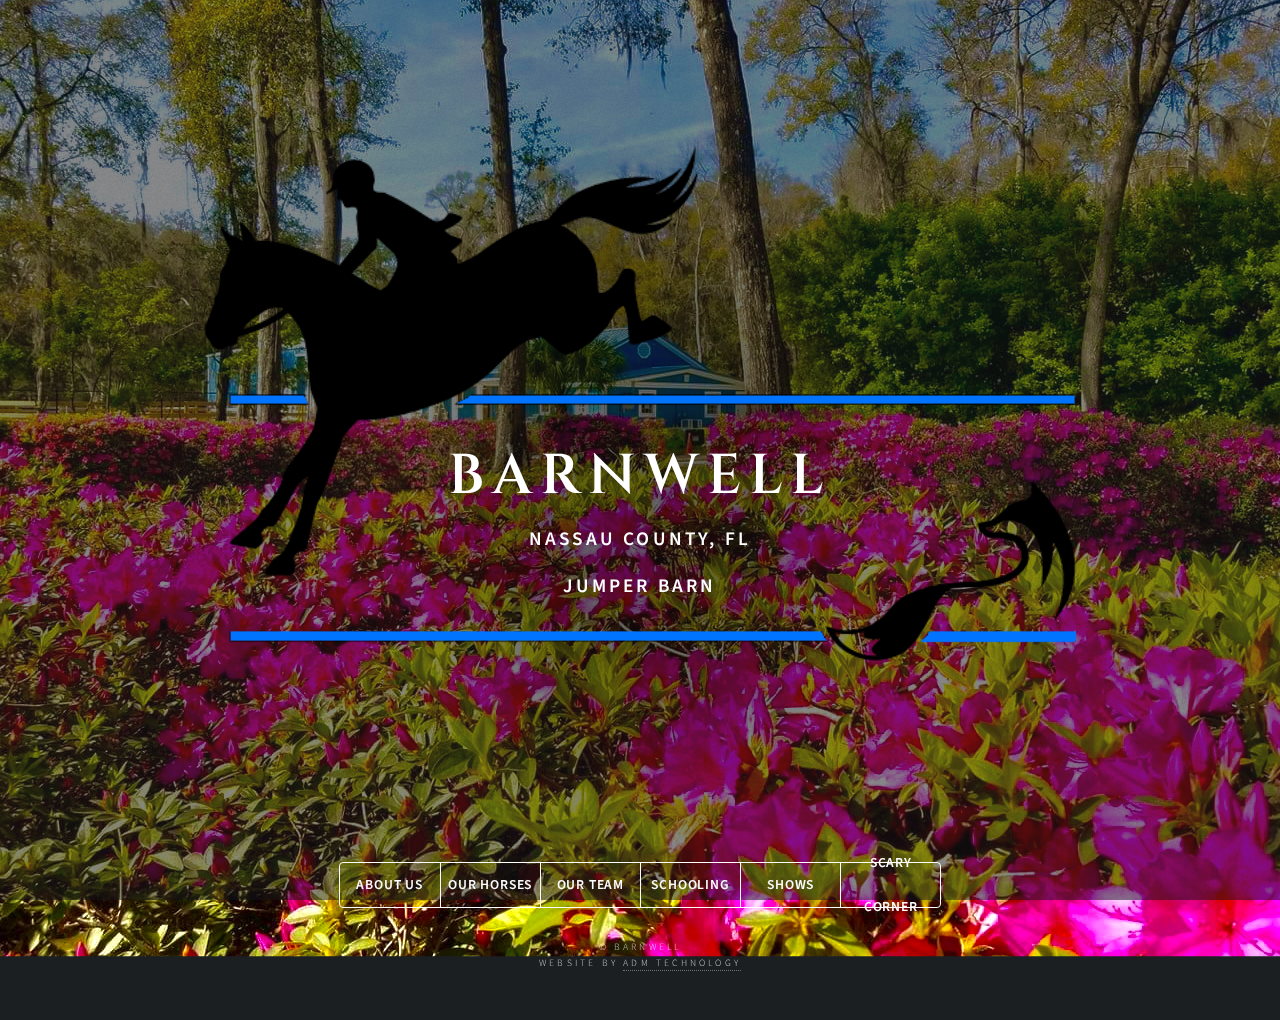
<file: index.html>
<!DOCTYPE HTML>
<html>
	<head>
		<title>Barnwell</title>
		<meta charset="utf-8" />
		<meta name="viewport" content="width=device-width, initial-scale=1.0, maximum-scale=1.0, user-scalable=no" />
		<link rel="stylesheet" href="assets/css/main.css" />
		<noscript><link rel="stylesheet" href="assets/css/noscript.css" /></noscript>
		<style>
			@import url('https://fonts.bunny.net/css2?family=Cinzel:wght@400..900&display=swap');
			
			/* Styling for barnwell images to stretch across full screen */
			#header .content img[src*="barnwell-top"],
			#header .content img[src*="barnwell-bottom"] {
				width: 100vw;
				max-width: 100vw;
				position: relative;
				left: 50%;
				right: 50%;
				margin-left: -50vw;
				margin-right: -50vw;
				display: block;
			}
			
			/* Remove extra spacing at the top */
			#header {
				padding: 1rem 0 0 0 !important;
			}
			
			/* Desktop spacing (default) */
			#header .content img[src*="barnwell-top"] {
				margin-bottom: -325px;
				margin-top: -50px;
			}
			
			#header .content img[src*="barnwell-bottom"] {
				margin-top: -550px;
			}
			
			/* Add Cinzel font styling for Barnwell heading */
			#header .content .inner h1 {
				font-family: 'Cinzel', serif;
				font-weight: 600;
				font-size: 3.5rem;
			}
			
			#header .content .inner p {
				font-size: 1.2rem;
			}
			
			/* Navigation styling */
			#header nav ul,
			#header nav ul li,
			#header nav ul li a,
			#header nav ul li a span {
				margin: 0 !important;
				padding: 0 !important;
				text-indent: 0 !important;
				text-align: center !important;
				letter-spacing: 0.05rem !important;
			}
			
			#header nav ul {
				display: flex !important;
				justify-content: center !important;
				align-items: stretch !important;
				width: 100% !important;
				padding: 0 !important;
				border: solid 1px #ffffff !important;
				border-radius: 4px !important;
			}
			
			#header nav ul li {
				flex: 1 !important;
				margin: 0 !important;
				min-width: 100px !important;
				max-width: 130px !important;
				border-left: solid 1px #ffffff !important;
				display: flex !important;
				align-items: stretch !important;
			}
			
			#header nav ul li:first-child {
				border-left: 0 !important;
			}
			
			#header nav ul li a {
				width: 100% !important;
				display: flex !important;
				justify-content: center !important;
				align-items: center !important;
				height: 2.75rem !important;
				font-size: 0.85rem !important;
				position: relative !important;
				min-width: 0 !important;
			}
			
			#header nav ul li a span {
				display: block !important;
				width: 100% !important;
			}
			
			/* Article styling */
			#main article {
				opacity: 0;
				display: none;
			}

			#main article.active {
				opacity: 1;
				display: block;
			}
			
			/* Responsive adjustments */
			@media screen and (max-width: 736px) {
				#header nav ul li {
					min-width: 80px;
					margin: 0 !important;
				}
				
				#header nav ul li a {
					font-size: 0.8rem !important;
				}
			}
			
			@media screen and (max-width: 480px) {
				#header nav ul {
					flex-direction: column !important;
					flex-wrap: nowrap !important;
				}
				
				#header nav ul li {
					width: 100% !important;
					min-width: 0 !important;
					max-width: none !important;
					border-bottom: solid 1px #ffffff !important;
				}
				
				#header nav ul li:last-child {
					border-bottom: none !important;
				}
				
				#header nav ul li a {
					font-size: 0.75rem !important;
					height: 2.75rem !important;
				}
			}
			
			/* Responsive spacing adjustments */
			@media screen and (min-width: 768px) and (max-width: 1024px) {
				#header {
					padding: 0.75rem 0 0 0 !important;
				}
				#header .content img[src*="barnwell-top"] {
					margin-bottom: -210px !important;
					margin-top: -30px !important;
				}
				#header .content img[src*="barnwell-bottom"] {
					margin-top: -400px !important;
				}
				#header .content .inner h1 {
					font-size: 2.8rem !important;
				}
				#header .content .inner p {
					font-size: 1.1rem !important;
				}
			}
			
			@media screen and (min-width: 481px) and (max-width: 767px) {
				#header {
					padding: 0.5rem 0 0 0 !important;
				}
				#header .content img[src*="barnwell-top"] {
					margin-bottom: -160px !important;
					margin-top: -20px !important;
				}
				#header .content img[src*="barnwell-bottom"] {
					margin-top: -300px !important;
				}
				#header .content .inner {
					padding-top: 0.2rem !important;
					padding-bottom: 0.2rem !important;
				}
				#header .content .inner h1 {
					font-size: 2.2rem !important;
					margin-bottom: 0.3rem !important;
				}
				#header .content .inner p {
					font-size: 0.9rem !important;
					margin-bottom: 0.5rem !important;
				}
			}
			
			@media screen and (max-width: 480px) {
				#header {
					padding: 0.25rem 0 0 0 !important;
				}
				#header .content img[src*="barnwell-top"] {
					margin-bottom: -100px !important;
					margin-top: -15px !important;
				}
				#header .content img[src*="barnwell-bottom"] {
					margin-top: -170px !important;
				}
				#header .content .inner {
					padding-top: 0.15rem !important;
					padding-bottom: 0.15rem !important;
				}
				#header .content .inner h1 {
					font-size: 1.4rem !important;
					margin-bottom: 0.2rem !important;
				}
				#header .content .inner p {
					font-size: 0.7rem !important;
					line-height: 1.3 !important;
					margin-bottom: 0.6rem !important;
				}
			}
			
			/* Remove vertical lines */
			#header:before,
			#header:after,
			#header > *:before,
			#header > *:after,
			#header nav:before,
			#header nav:after,
			#wrapper:before,
			#wrapper:after {
				display: none !important;
				border: none !important;
				content: none !important;
				background: none !important;
				width: 0 !important;
				height: 0 !important;
			}
			
			/* Background image */
			#bg:after {
				background-image: url("images/background.png") !important;
				background-position: center !important;
				background-size: cover !important;
				background-repeat: no-repeat !important;
			}

			.team-grid {
				display: grid;
				grid-template-columns: repeat(auto-fit, minmax(280px, 1fr));
				gap: 2rem;
				padding: 1rem 0;
			}

			.team-card {
				background: rgba(255, 255, 255, 0.05);
				border: 1px solid rgba(255, 255, 255, 0.1);
				border-radius: 8px;
				overflow: hidden;
				transition: transform 0.2s ease-in-out;
			}

			.team-card:hover {
				transform: translateY(-5px);
			}

			.team-member-image {
				width: 100%;
				height: 300px;
				object-fit: cover;
			}

			.team-member-info {
				padding: 1.5rem;
			}

			.team-member-info h3 {
				margin: 0 0 0.5rem 0;
				font-family: 'Cinzel', serif;
				font-size: 1.5rem;
			}

			.team-role {
				color: rgba(255, 255, 255, 0.8);
				font-size: 0.9rem;
				margin: 0 0 1rem 0;
			}

			.team-bio {
				font-size: 0.9rem;
				line-height: 1.6;
				margin: 0;
			}

			@media screen and (max-width: 736px) {
				.team-grid {
					gap: 1.5rem;
				}

				.team-member-image {
					height: 250px;
				}

				.team-member-info {
					padding: 1rem;
				}
			}

			.horse-grid {
				display: grid;
				grid-template-columns: repeat(auto-fit, minmax(300px, 1fr));
				gap: 2rem;
				padding: 1rem 0;
			}

			.horse-card {
				background: rgba(255, 255, 255, 0.05);
				border: 1px solid rgba(255, 255, 255, 0.1);
				border-radius: 8px;
				overflow: hidden;
				transition: transform 0.2s ease-in-out;
			}

			.horse-card:hover {
				transform: translateY(-5px);
			}

			.horse-image-container {
				position: relative;
				width: 100%;
				height: 350px;
			}

			.horse-image-slider {
				width: 100%;
				height: 100%;
				position: relative;
				overflow: hidden;
			}

			.horse-image {
				position: absolute;
				width: 100%;
				height: 100%;
				object-fit: cover;
				opacity: 0;
				transition: opacity 0.3s ease-in-out;
				cursor: pointer;
				z-index: 1;
			}

			.horse-image.active {
				opacity: 1;
				z-index: 2;
			}

			.slider-arrow {
				position: absolute;
				top: 50%;
				transform: translateY(-50%);
				background: rgba(0, 0, 0, 0.5);
				color: white;
				width: 3rem;
				height: 3rem;
				cursor: pointer;
				z-index: 2;
				border: none;
				transition: background 0.2s;
				font-size: 2rem;
				display: flex;
				align-items: center;
				justify-content: center;
				padding: 0;
			}

			.slider-arrow:hover {
				background: rgba(0, 0, 0, 0.7);
			}

			.slider-prev {
				left: 0;
				border-radius: 0 3px 3px 0;
			}

			.slider-next {
				right: 0;
				border-radius: 3px 0 0 3px;
			}

			.image-indicator {
				position: absolute;
				bottom: 10px;
				left: 50%;
				transform: translateX(-50%);
				display: flex;
				gap: 8px;
				z-index: 2;
			}

			.indicator-dot {
				width: 8px;
				height: 8px;
				border-radius: 50%;
				background: rgba(255, 255, 255, 0.5);
				cursor: pointer;
			}

			.indicator-dot.active {
				background: white;
			}

			.horse-info {
				padding: 1.5rem;
			}

			.horse-info h3 {
				margin: 0 0 1rem 0;
				font-family: 'Cinzel', serif;
				font-size: 1.5rem;
			}

			.horse-details {
				font-size: 0.9rem;
				line-height: 1.8;
				margin: 0 0 1rem 0;
			}

			.detail-label {
				color: rgba(255, 255, 255, 0.8);
				font-weight: bold;
				margin-right: 0.5rem;
			}

			.horse-bio {
				font-size: 0.9rem;
				line-height: 1.6;
				margin: 0;
				color: rgba(255, 255, 255, 0.9);
			}

			@media screen and (max-width: 736px) {
				.horse-grid {
					gap: 1.5rem;
				}

				.horse-image-container {
					height: 250px;
				}

				.horse-info {
					padding: 1rem;
				}
			}
			
			/* Blog styles */
			.blog-grid {
				display: grid;
				grid-template-columns: repeat(auto-fill, minmax(300px, 1fr));
				gap: 2rem;
				margin-top: 2rem;
			}
			
			.blog-card {
				background: rgba(255, 255, 255, 0.05);
				border: 1px solid rgba(255, 255, 255, 0.1);
				border-radius: 8px;
				overflow: hidden;
				transition: transform 0.2s ease-in-out;
				cursor: pointer;
			}
			
			.blog-card:hover {
				transform: translateY(-5px);
			}
			
			.blog-image {
				width: 100%;
				height: 200px;
				object-fit: cover;
			}
			
			.blog-card-content {
				padding: 1.5rem;
			}
			
			.blog-card-title {
				font-family: 'Cinzel', serif;
				font-size: 1.5rem;
				margin: 0 0 0.5rem 0;
			}
			
			.blog-meta {
				display: flex;
				justify-content: space-between;
				color: rgba(255, 255, 255, 0.7);
				font-size: 0.8rem;
				margin-bottom: 1rem;
			}
			
			.blog-excerpt {
				font-size: 0.9rem;
				line-height: 1.6;
				color: rgba(255, 255, 255, 0.9);
			}
			
			.blog-search {
				display: flex;
				max-width: 600px;
				margin: 0 auto;
			}
			
			#blog-search-input {
				flex: 1;
				background: rgba(255, 255, 255, 0.1);
				border: 1px solid rgba(255, 255, 255, 0.2);
				color: white;
				padding: 0.7rem 1rem;
				border-radius: 4px 0 0 4px;
				font-family: inherit;
			}
			
			#blog-search-button {
				background: rgba(255, 255, 255, 0.2);
				color: white;
				border: 1px solid rgba(255, 255, 255, 0.3);
				border-left: none;
				padding: 0 1.5rem;
				border-radius: 0 4px 4px 0;
				cursor: pointer;
				font-family: inherit;
				transition: background 0.2s;
			}
			
			#blog-search-button:hover {
				background: rgba(255, 255, 255, 0.3);
			}
			
			/* Single post view */
			.post-view {
				display: none;
			}
			
			.post-view.active-view {
				display: block;
			}
			
			#blog-list.active-view {
				display: block;
			}
			
			#blog-list {
				display: none;
			}
			
			.back-button {
				background: rgba(255, 255, 255, 0.1);
				color: white;
				border: 1px solid rgba(255, 255, 255, 0.2);
				padding: 0.15rem 0.6rem 2.6rem;
				border-radius: 4px;
				margin-bottom: 2rem;
				cursor: pointer;
				font-family: inherit;
				font-size: 1.0rem;
				font-weight: normal;
				letter-spacing: 0.1em;
				text-align: center;
				display: inline-block;
				width: 100px;
				margin-left: 0;
				margin-right: auto;
				transition: background 0.2s;
			}
			
			.back-button:hover {
				background: rgba(255, 255, 255, 0.2);
			}
			
			.post-header {
				margin-bottom: 2rem;
			}
			
			.post-title {
				font-family: 'Cinzel', serif;
				font-size: 2.5rem;
				margin-bottom: 1rem;
			}
			
			.post-meta {
				display: flex;
				justify-content: space-between;
				color: rgba(255, 255, 255, 0.7);
				font-size: 0.9rem;
				margin-bottom: 1.5rem;
			}
			
			.post-image {
				width: 100%;
				max-height: 500px;
				object-fit: cover;
				margin-bottom: 2rem;
				border-radius: 8px;
			}
			
			.post-content {
				font-size: 1rem;
				line-height: 1.8;
			}
			
			.loading-indicator {
				text-align: center;
				grid-column: 1 / -1;
				padding: 2rem;
				color: rgba(255, 255, 255, 0.7);
			}
			
			.no-posts {
				text-align: center;
				grid-column: 1 / -1;
				padding: 3rem;
				color: rgba(255, 255, 255, 0.7);
			}
			
			@media screen and (max-width: 736px) {
				.blog-grid {
					gap: 1.5rem;
				}
				
				.blog-card-content {
					padding: 1rem;
				}
				
				.blog-card-title {
					font-size: 1.2rem;
				}
				
				.post-title {
					font-size: 1.8rem;
				}
			}

			.lightbox {
				display: none;
				position: fixed;
				z-index: 999;
				top: 0;
				left: 0;
				width: 100%;
				height: 100%;
				background-color: rgba(0, 0, 0, 0.9);
				justify-content: center;
				align-items: center;
			}

			.lightbox.active {
				display: flex;
			}

			.lightbox-content {
				max-width: 90%;
				max-height: 90vh;
				object-fit: contain;
			}

			.lightbox-close {
				position: absolute;
				top: 15px;
				right: 25px;
				color: #f1f1f1;
				font-size: 40px;
				font-weight: bold;
				cursor: pointer;
			}

			.lightbox-arrow {
				position: absolute;
				top: 50%;
				transform: translateY(-50%);
				background: rgba(0, 0, 0, 0.5);
				color: white;
				width: 4rem;
				height: 4rem;
				cursor: pointer;
				border: none;
				font-size: 3rem;
				display: flex;
				align-items: center;
				justify-content: center;
				transition: background 0.2s;
				z-index: 1000;
			}

			.lightbox-arrow:hover {
				background: rgba(0, 0, 0, 0.7);
			}

			.lightbox-prev {
				left: 20px;
				border-radius: 4px;
			}

			.lightbox-next {
				right: 20px;
				border-radius: 4px;
			}

			@media screen and (max-width: 768px) {
				.lightbox-arrow {
					width: 3rem;
					height: 3rem;
					font-size: 2rem;
				}
				
				.lightbox-prev {
					left: 10px;
				}
				
				.lightbox-next {
					right: 10px;
				}
			}

			.details-grid {
				display: grid;
				grid-template-columns: auto 1fr auto 1fr;
				gap: 0.3rem 1rem;
				align-items: baseline;
				font-size: 0.85rem;
				line-height: 1.4;
			}

			.detail-label {
				color: rgb(255, 255, 255);
				font-weight: bold;
				white-space: nowrap;
			}

			.detail-value {
				color: rgba(255, 255, 255, 0.9);
			}

			/* For mobile screens, switch to 2 columns */
			@media screen and (max-width: 480px) {
				.details-grid {
					grid-template-columns: auto 1fr;
					font-size: 0.8rem;
				}
			}
		</style>
	</head>
	<body class="is-preload">
		<div id="wrapper">
			<header id="header">
				<div class="content" style="border-top: none; border-bottom: none;">
					<img src="images/barnwell-top.png" alt="Barnwell top decoration" />
					<div class="inner" style="padding-top: 0.25rem; padding-bottom: 0.25rem; margin: 0;">
						<h1 style="margin-bottom: 0.5rem;">Barnwell</h1>
						<p style="margin-top: 0; margin-bottom: 0.5rem;"><b>Nassau County, FL</b></p>
						<p style="margin-top: 0;"><b>Jumper Barn</b></p>
					</div>
					<img src="images/barnwell-bottom.png" alt="Barnwell bottom decoration" />
				</div>
				<nav>
					<ul>
						<li><a href="#about"><span><b>About Us</b></span></a></li>
						<li><a href="#horses"><span><b>Our Horses</b></span></a></li>
						<li><a href="#team"><span><b>Our Team</b></span></a></li>
						<li><a href="#schooling"><span><b>Schooling</b></span></a></li>
						<li><a href="#shows"><span><b>Shows</b></span></a></li>
						<li><a href="#corner"><span><b>Scary Corner</b></span></a></li>
					</ul>
				</nav>
			</header>

			<div id="main">
				<article id="about">
					<h2 class="major">About Us</h2>
					<span class="image main"><img src="images/pic01.jpg" alt="About Us" /></span>
					<p>
						Barnwell is proudly owned and operated by the Miller family at 96027 Skipper Lane. 
						Carly Miller, along with John and Carol Woodmansee, bring decades of equestrian experience and passion to the barn. 
						Our family-run operation is dedicated to providing top-notch care for our horses. 
						When they're not busy with the horses, you might spot our two beloved cats, Kraken and Queenie, roaming the property.
					</p>
				</article>

				<article id="horses">
					<h2 class="major">Our Horses</h2>
					<div class="horse-grid">
						<div class="horse-card">
							<div class="horse-image-container">
								<div class="horse-image-slider">
									<img src="images/attoranta/attoranta_01.jpg" alt="Horse photo" class="horse-image active">
									<img src="images/attoranta/attoranta_02.jpg" alt="Horse photo" class="horse-image">
									<img src="images/attoranta/attoranta_03.jpg" alt="Horse photo" class="horse-image">
									<img src="images/attoranta/attoranta_04.jpg" alt="Horse photo" class="horse-image">
									<img src="images/attoranta/attoranta_05.jpg" alt="Horse photo" class="horse-image">
									<img src="images/attoranta/attoranta_06.jpg" alt="Horse photo" class="horse-image">
									<img src="images/attoranta/attoranta_07.jpg" alt="Horse photo" class="horse-image">
									<img src="images/attoranta/attoranta_08.jpg" alt="Horse photo" class="horse-image">
									<img src="images/attoranta/attoranta_09.jpg" alt="Horse photo" class="horse-image">									
								</div>
								<button class="slider-arrow slider-prev">&#8249;</button>
								<button class="slider-arrow slider-next">&#8250;</button>
								<div class="image-indicator"></div>
							</div>
							<div class="horse-info">
								<h3>Atorranta Z</h3>
								<p class="horse-details">
									<div class="details-grid">
										<span class="detail-label">Registered:</span>
										<span class="detail-value">Zangersheide</span>
										<span class="detail-label">Foaled:</span>
										<span class="detail-value">2009</span>
										<span class="detail-label">Height:</span>
										<span class="detail-value">16.3 hands</span>
										<span class="detail-label">Sex:</span>
										<span class="detail-value">Mare</span>
										<span class="detail-label">USEF #:</span>
										<span class="detail-value">5762782</span>
										<span class="detail-label">Owner:</span>
										<span class="detail-value">Carol Woodmansee</span>
									</div>
								</p>
								<p class="horse-bio">
									<b>Breeding:</b> Andeletto Z x Wiesbaden x Bordeaux Bob XX
									<br>
									<b>Profile: </b>
									Athletic as she is beautiful, Atorranta is a forward mare with a big stride.
									Originally imported from Argentina, she joined the Barnwell herd in March 2022 and has shown in jumpers up to 1.3 m.
									While she has a powerful jump, Attoranta's temperament is as sweet and gentle as they come.
									She happily stands cross-tied for bath and farrier, loads quietly, and hacks anywhere that our travels take her!
									Attoranta continues to compete while serving as role model for younger horses in training.
								</p>

							</div>
						</div>
						<div class="horse-card">
							<div class="horse-image-container">
								<div class="horse-image-slider">
									<img src="images/ruby/ruby_01.jpg" alt="Horse photo" class="horse-image active">
									<img src="images/ruby/ruby_02.jpg" alt="Horse photo" class="horse-image">
									<img src="images/ruby/ruby_03.jpg" alt="Horse photo" class="horse-image">
									<img src="images/ruby/ruby_04.jpg" alt="Horse photo" class="horse-image">
									<img src="images/ruby/ruby_05.jpg" alt="Horse photo" class="horse-image">
									<img src="images/ruby/ruby_06.jpg" alt="Horse photo" class="horse-image">
									<img src="images/ruby/ruby_07.jpg" alt="Horse photo" class="horse-image">
									<img src="images/ruby/ruby_08.jpg" alt="Horse photo" class="horse-image">
									<img src="images/ruby/ruby_09.jpg" alt="Horse photo" class="horse-image">
								</div>
								<button class="slider-arrow slider-prev">&#8249;</button>
								<button class="slider-arrow slider-next">&#8250;</button>
								<div class="image-indicator"></div>
							</div>
							<div class="horse-info">
								<h3>Rubato Gold RSV</h3>
								<p class="horse-details">
									<div class="details-grid">
										<span class="detail-label">Registered:</span>
										<span class="detail-value">KWPN (Dutch Warmblood)</span>
										<span class="detail-label">Foaled:</span>
										<span class="detail-value">2021</span>
										<span class="detail-label">Height:</span>
										<span class="detail-value">16 hands</span>
										<span class="detail-label">Sex:</span>
										<span class="detail-value">Mare</span>
										<span class="detail-label">USEF #:</span>
										<span class="detail-value">5723789</span>
										<span class="detail-label">Owners:</span>
										<span class="detail-value">Carly Miller & <br>Carol Woodmansee</span>
									</div>
								</p>
								<p class="horse-bio">
									<b>Breeding:</b> Stakkato Gold x Ustinov x Dublin
									<br>
									<b>Profile: </b>
									Ruby was a yearling with a star studded pedigree when she came to us in July 2022.
									She became fast friends with Chase, a rescue pup of the same age, and they have 
									romped and chased each other in the paddocks ever since. Ruby is a confident and 
									secure filly who loves her job, is eager to learn, and aims to please. From her 
									first moments under saddle to her first efforts over fences, Ruby's positive energy 
									brings joy to all who meet her. When it comes to her potential, the sky is the limit!

								</p>
							</div>
						</div>
						<div class="horse-card">
							<div class="horse-image-container">
								<div class="horse-image-slider">
									<img src="images/pic03.jpg" alt="Horse photo" class="horse-image active">
									<img src="images/pic01.jpg" alt="Horse photo" class="horse-image">
									<img src="images/pic02.jpg" alt="Horse photo" class="horse-image">
								</div>
								<button class="slider-arrow slider-prev">&#8249;</button>
								<button class="slider-arrow slider-next">&#8250;</button>
								<div class="image-indicator"></div>
							</div>
							<div class="horse-info">
								<h3>Zilla</h3>
								<p class="horse-details">
									<div class="details-grid">
										<span class="detail-label">Registered:</span>
										<span class="detail-value">N/A</span>
										<span class="detail-label">Foaled:</span>
										<span class="detail-value">2017</span>
										<span class="detail-label">Height:</span>
										<span class="detail-value">16 hands</span>
										<span class="detail-label">Sex:</span>
										<span class="detail-value">Mare</span>
										<span class="detail-label">USEF #:</span>
										<span class="detail-value">N/A</span>
										<span class="detail-label">Owner:</span>
										<span class="detail-value">Carol Woodmansee</span>
									</div>
								</p>
								<p class="horse-bio">Do not get within 10 feet.</p>
							</div>
						</div>
						<div class="horse-card">
							<div class="horse-image-container">
								<div class="horse-image-slider">
									<img src="images/titania/titania_01.jpg" alt="Horse photo" class="horse-image active">
									<img src="images/titania/titania_02.jpg" alt="Horse photo" class="horse-image">
									<img src="images/titania/titania_03.jpg" alt="Horse photo" class="horse-image">
									<img src="images/titania/titania_04.jpg" alt="Horse photo" class="horse-image">
								</div>
								<button class="slider-arrow slider-prev">&#8249;</button>
								<button class="slider-arrow slider-next">&#8250;</button>
								<div class="image-indicator"></div>
							</div>
							<div class="horse-info">
								<h3>Titania T</h3>
								<p class="horse-details">
									<div class="details-grid">
										<span class="detail-label">Registered:</span>
										<span class="detail-value">Westfalen</span>
										<span class="detail-label">Foaled:</span>
										<span class="detail-value">2017</span>
										<span class="detail-label">Height:</span>
										<span class="detail-value">16 hands</span>
										<span class="detail-label">Sex:</span>
										<span class="detail-value">Mare</span>
										<span class="detail-label">USEF #:</span>
										<span class="detail-value">N/A</span>
										<span class="detail-label">Owner:</span>
										<span class="detail-value">Carly Miller</span>
									</div>
								</p>
								<p class="horse-bio">
									<b>Breeding:</b> Lotus T x Rainbow x Donnerluck
									<br>
									<b>Profile: </b>
									It's pregnant horse, idk
								</p>
							</div>
						</div>
					</div>
				</article>

				<article id="team">
					<h2 class="major">Our Team</h2>
					<div class="team-grid">
						<div class="team-card">
							<img src="images/pic01.jpg" alt="Carly Miller" class="team-member-image">
							<div class="team-member-info">
								<h3>Carly Miller</h3>
								<p class="team-role">Good Looker</p>
								<p class="team-bio">Lorem ipsum...</p>
							</div>
						</div>
						<div class="team-card">
							<img src="images/pic02.jpg" alt="John Woodmansee" class="team-member-image">
							<div class="team-member-info">
								<h3>John Woodmansee</h3>
								<p class="team-role">that one guy nobody can get rid of</p>
								<p class="team-bio">Lorem ipsum...</p>
							</div>
						</div>
						<div class="team-card">
							<img src="images/pic03.jpg" alt="Carol Woodmansee" class="team-member-image">
							<div class="team-member-info">
								<h3>Carol Woodmansee</h3>
								<p class="team-role">Good Cooker</p>
								<p class="team-bio">Lorem ipsum...</p>
							</div>
						</div>
					</div>
				</article>

				<article id="schooling">
					<h2 class="major">Schooling</h2>
					<p>[Schooling information and scheduling goes here]</p>
				</article>

				<article id="shows">
					<h2 class="major">Shows</h2>
					<p>[Show schedule and information goes here]</p>
				</article>

				<article id="corner">
					<h2 class="major">Scary Corner</h2>
					
					<div id="blog-container">
						<!-- Blog listing view -->
						<div id="blog-list" class="active-view">
							<div class="blog-search">
								<input type="text" id="blog-search-input" placeholder="Search posts...">
								<button id="blog-search-button">Search</button>
							</div>
							
							<div id="blog-posts-container" class="blog-grid">
								<!-- Posts will be loaded here -->
								<div class="loading-indicator">Loading posts...</div>
							</div>
						</div>
						
						<!-- Single post view -->
						<div id="blog-post" class="post-view">
							<button id="back-to-posts" class="back-button">&larr; Back</button>
							<div id="post-content">
								<!-- Single post will be loaded here -->
							</div>
						</div>
					</div>
				</article>
			</div>

			<footer id="footer">
				<p class="copyright">&copy; Barnwell</p>
				<p class="copyright"> Website by <a href="https://admtech.org">ADM Technology</a></p>
			</footer>
		</div>

		<div id="bg"></div>

		<!-- Update the lightbox HTML structure -->
		<div id="lightbox" class="lightbox">
			<span class="lightbox-close">&times;</span>
			<button class="lightbox-arrow lightbox-prev">&#8249;</button>
			<button class="lightbox-arrow lightbox-next">&#8250;</button>
			<img class="lightbox-content" id="lightbox-img">
		</div>

		<!-- Scripts -->
		<script src="assets/js/jquery.min.js"></script>
		<script src="assets/js/browser.min.js"></script>
		<script src="assets/js/breakpoints.min.js"></script>
		<script src="assets/js/util.js"></script>
		<script src="assets/js/main.js"></script>
		<script>
			// Blog functionality
			document.addEventListener('DOMContentLoaded', function() {
				// Elements
				const blogListContainer = document.getElementById('blog-list');
				const blogPostContainer = document.getElementById('blog-post');
				const postsContainer = document.getElementById('blog-posts-container');
				const postContent = document.getElementById('post-content');
				const backButton = document.getElementById('back-to-posts');
				const searchInput = document.getElementById('blog-search-input');
				const searchButton = document.getElementById('blog-search-button');
				
				const API_URL = 'https://barnwell-blog-worker.admtech.us/api/blog';
				
				// Load all posts on page load
				loadPosts();
				
				// Event listeners
				backButton.addEventListener('click', showPostsList);
				searchButton.addEventListener('click', handleSearch);
				searchInput.addEventListener('keypress', function(e) {
					if (e.key === 'Enter') {
						handleSearch();
					}
				});
				
				// Load blog posts from API
				function loadPosts(searchTerm = null) {
					postsContainer.innerHTML = '<div class="loading-indicator">Loading posts...</div>';
					
					let url = `${API_URL}?action=get_posts`;
					if (searchTerm) {
						url += `&search=${encodeURIComponent(searchTerm)}`;
					}
					
					fetch(url)
						.then(response => {
							if (!response.ok) {
								throw new Error('Network response was not ok');
							}
							return response.json();
						})
						.then(posts => {
							displayPosts(posts);
						})
						.catch(error => {
							console.error('Error fetching posts:', error);
							postsContainer.innerHTML = `
								<div class="no-posts">
									<p>Failed to load posts. Please try again later.</p>
								</div>
							`;
						});
				}
				
				// Display posts in the grid
				function displayPosts(posts) {
					if (posts.length === 0) {
						postsContainer.innerHTML = `
							<div class="no-posts">
								<p>No posts found. Check back later!</p>
							</div>
						`;
						return;
					}
					
					postsContainer.innerHTML = '';
					
					posts.forEach(post => {
						const postElement = document.createElement('div');
						postElement.className = 'blog-card';
						postElement.innerHTML = `
							<img src="${post.image_url || 'images/default-blog.jpg'}" alt="${post.title}" class="blog-image">
							<div class="blog-card-content">
								<h3 class="blog-card-title">${post.title}</h3>
								<div class="blog-meta">
									<span class="blog-date">${post.published_date}</span>
									<span class="blog-category">${post.category}</span>
								</div>
								<p class="blog-excerpt">${post.excerpt}</p>
							</div>
						`;
						
						postElement.addEventListener('click', () => {
							loadSinglePost(post.slug);
						});
						
						postsContainer.appendChild(postElement);
					});
				}
				
				// Load a single post
				function loadSinglePost(slug) {
					postContent.innerHTML = '<div class="loading-indicator">Loading post...</div>';
					showPostView();
					
					fetch(`${API_URL}?action=get_post&slug=${encodeURIComponent(slug)}`)
						.then(response => {
							if (!response.ok) {
								throw new Error('Network response was not ok');
							}
							return response.json();
						})
						.then(post => {
							displaySinglePost(post.data);
						})
						.catch(error => {
							console.error('Error fetching post:', error);
							postContent.innerHTML = `
								<div class="no-posts">
									<p>Failed to load post. Please try again later.</p>
								</div>
							`;
						});
				}
				
				// Display a single post
				function displaySinglePost(post) {
					postContent.innerHTML = `
						<div class="post-header">
							<h1 class="post-title">${post.title}</h1>
							<div class="post-meta">
								<span class="post-date">${post.published_date}</span>
								<span class="post-category">${post.category}</span>
							</div>
						</div>
						
						<img src="${post.image_url || 'images/default-blog.png'}" alt="${post.title}" class="post-image">
						
						<div class="post-content">
							${post.content}
						</div>
					`;
				}
				
				// Show posts list view
				function showPostsList() {
					blogPostContainer.classList.remove('active-view');
					blogListContainer.classList.add('active-view');
				}
				
				// Show single post view
				function showPostView() {
					blogListContainer.classList.remove('active-view');
					blogPostContainer.classList.add('active-view');
				}
				
				// Handle search
				function handleSearch() {
					const searchTerm = searchInput.value.trim();
					if (searchTerm) {
						loadPosts(searchTerm);
					} else {
						loadPosts();
					}
				}
			});

			// Add this to your existing script section
			document.addEventListener('DOMContentLoaded', function() {
				// Initialize all horse image sliders
				document.querySelectorAll('.horse-image-slider').forEach(slider => {
					initializeSlider(slider);
				});

				function initializeSlider(slider) {
					const images = slider.querySelectorAll('.horse-image');
					const container = slider.closest('.horse-image-container');
					const prevBtn = container.querySelector('.slider-prev');
					const nextBtn = container.querySelector('.slider-next');
					const indicator = container.querySelector('.image-indicator');
					let currentIndex = 0;

					// Create indicator dots
					images.forEach((_, index) => {
						const dot = document.createElement('div');
						dot.className = `indicator-dot ${index === 0 ? 'active' : ''}`;
						dot.addEventListener('click', () => goToSlide(index));
						indicator.appendChild(dot);
					});

					// Update active state
					function updateSlider() {
						images.forEach((img, index) => {
							img.classList.toggle('active', index === currentIndex);
							indicator.children[index].classList.toggle('active', index === currentIndex);
						});
					}

					// Navigation functions
					function goToSlide(index) {
						currentIndex = index;
						updateSlider();
					}

					function nextSlide() {
						currentIndex = (currentIndex + 1) % images.length;
						updateSlider();
					}

					function prevSlide() {
						currentIndex = (currentIndex - 1 + images.length) % images.length;
						updateSlider();
					}

					// Event listeners
					prevBtn.addEventListener('click', prevSlide);
					nextBtn.addEventListener('click', nextSlide);

					// Hide arrows if only one image
					if (images.length <= 1) {
						prevBtn.style.display = 'none';
						nextBtn.style.display = 'none';
						indicator.style.display = 'none';
					}
				}
			});

			// Update the lightbox JavaScript
			document.addEventListener('DOMContentLoaded', function() {
				const lightbox = document.getElementById('lightbox');
				const lightboxImg = document.getElementById('lightbox-img');
				const lightboxClose = document.querySelector('.lightbox-close');
				const lightboxPrev = document.querySelector('.lightbox-prev');
				const lightboxNext = document.querySelector('.lightbox-next');
				
				let currentSlider = null;
				let currentIndex = 0;

				// Add click event to all horse images
				document.querySelectorAll('.horse-image').forEach(img => {
					img.addEventListener('click', function(e) {
						e.preventDefault();
						e.stopPropagation();
						
						currentSlider = this.closest('.horse-image-slider');
						currentIndex = Array.from(currentSlider.querySelectorAll('.horse-image')).indexOf(this);
						
						// Update lightbox with clicked image
						lightboxImg.src = this.src;
						lightbox.classList.add('active');
					});
				});

				function updateLightboxImage() {
					const images = currentSlider.querySelectorAll('.horse-image');
					lightboxImg.src = images[currentIndex].src;
				}

				function nextImage() {
					const images = currentSlider.querySelectorAll('.horse-image');
					currentIndex = (currentIndex + 1) % images.length;
					updateLightboxImage();
				}

				function prevImage() {
					const images = currentSlider.querySelectorAll('.horse-image');
					currentIndex = (currentIndex - 1 + images.length) % images.length;
					updateLightboxImage();
				}

				// Navigation with arrow buttons
				lightboxNext.addEventListener('click', (e) => {
					e.stopPropagation();
					nextImage();
				});

				lightboxPrev.addEventListener('click', (e) => {
					e.stopPropagation();
					prevImage();
				});

				// Navigation with keyboard arrows
				document.addEventListener('keydown', (e) => {
					if (!lightbox.classList.contains('active')) return;
					
					if (e.key === 'ArrowRight') {
						e.preventDefault();
						nextImage();
					} else if (e.key === 'ArrowLeft') {
						e.preventDefault();
						prevImage();
					} else if (e.key === 'Escape') {
						e.preventDefault();
						lightbox.classList.remove('active');
					}
				});

				// Close lightbox
				lightboxClose.addEventListener('click', (e) => {
					e.preventDefault();
					e.stopPropagation();
					lightbox.classList.remove('active');
				});

				lightbox.addEventListener('click', (e) => {
					if (e.target === lightbox) {
						e.preventDefault();
						e.stopPropagation();
						lightbox.classList.remove('active');
					}
				});
			});
		</script>
	</body>
</html>
</file>
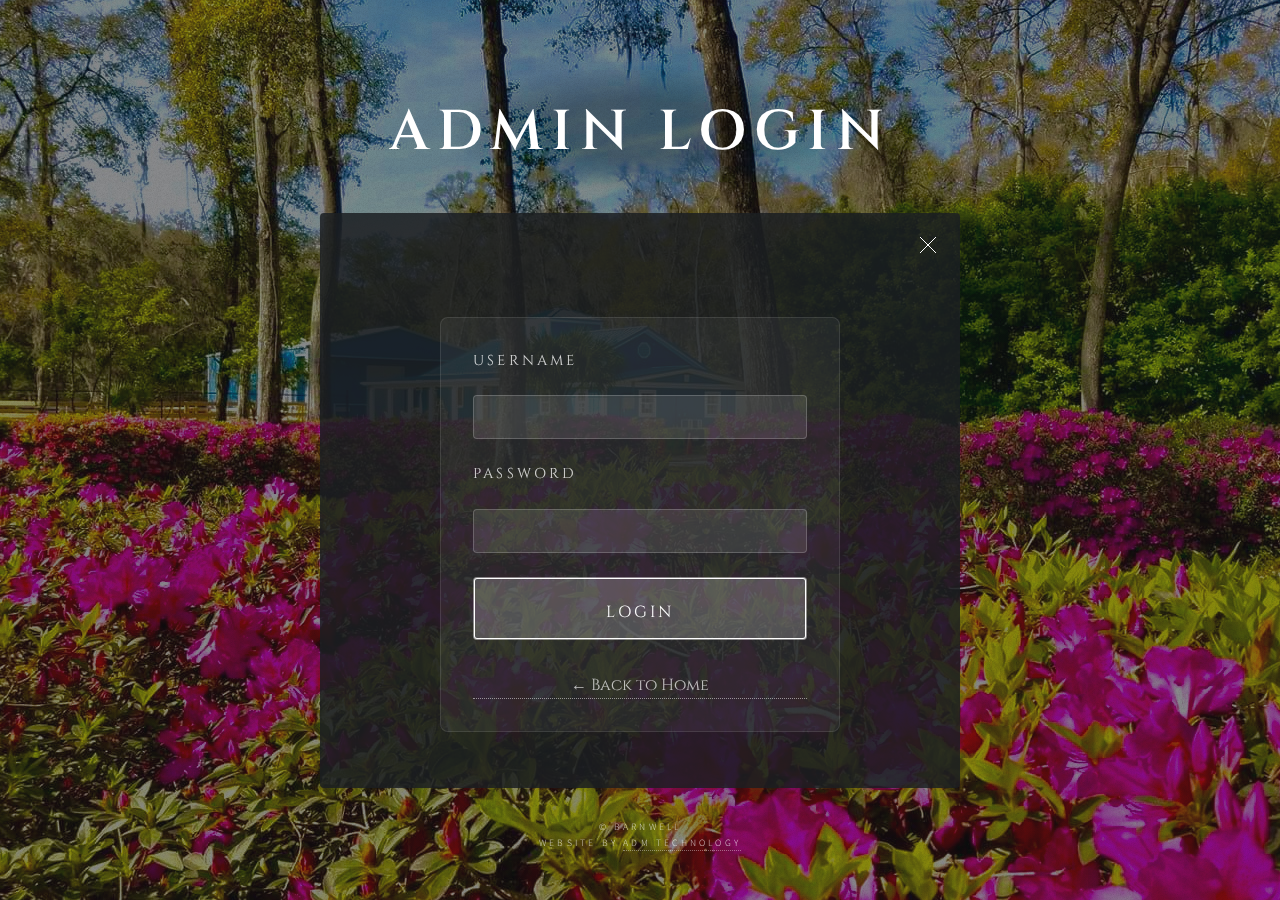
<file: login/index.html>
<!DOCTYPE HTML>
<html>
	<head>
		<title>Barnwell - Login</title>
		<meta charset="utf-8" />
		<meta name="viewport" content="width=device-width, initial-scale=1.0, maximum-scale=1.0, user-scalable=no" />
		<link rel="stylesheet" href="../assets/css/main.css" />
		<noscript><link rel="stylesheet" href="../assets/css/noscript.css" /></noscript>
		<style>
			@import url('https://fonts.bunny.net/css2?family=Cinzel:wght@400..900&display=swap');
			
			#header {
				padding: 1rem 0 0 0 !important;
			}
			
			#header .content .inner h1 {
				font-family: 'Cinzel', serif;
				font-weight: 600;
				font-size: 3.5rem;
			}
			
			#header:before,
			#header:after,
			#header > *:before,
			#header > *:after,
			#header nav:before,
			#header nav:after,
			#wrapper:before,
			#wrapper:after {
				display: none !important;
				border: none !important;
				content: none !important;
				background: none !important;
				width: 0 !important;
				height: 0 !important;
			}
			
			/* Background image */
			#bg:after {
				background-image: url("../images/background.png") !important;
				background-position: center !important;
				background-size: cover !important;
				background-repeat: no-repeat !important;
			}

			/* Login form styles */
			#main {
				display: block !important;
				opacity: 1 !important;
				visibility: visible !important;
			}

			.login-container {
				max-width: 400px;
				margin: 2rem auto;
				padding: 2rem;
				background: rgba(255, 255, 255, 0.05);
				border: 1px solid rgba(255, 255, 255, 0.1);
				border-radius: 8px;
				opacity: 1 !important;
				visibility: visible !important;
			}

			.login-form {
				display: flex;
				flex-direction: column;
				gap: 1.5rem;
			}

			.form-group {
				display: flex;
				flex-direction: column;
				gap: 0.5rem;
			}

			.form-group label {
				color: rgba(255, 255, 255, 0.8);
				font-size: 0.9rem;
				font-family: 'Cinzel', serif;
			}

			.form-group input {
				background: rgba(255, 255, 255, 0.1);
				border: 1px solid rgba(255, 255, 255, 0.2);
				border-radius: 4px;
				padding: 0.7rem 1rem;
				color: white;
				font-family: inherit;
				width: 100%;
				box-sizing: border-box;
			}

			.form-group input:focus {
				outline: none;
				border-color: rgba(255, 255, 255, 0.4);
			}

			.login-button {
				background: rgba(255, 255, 255, 0.2);
				color: white;
				border: 1px solid rgba(255, 255, 255, 0.3);
				padding: 0.8rem 0.8rem 3.0rem;
				border-radius: 4px;
				cursor: pointer;
				font-family: 'Cinzel', serif;
				font-size: 1rem;
				transition: background 0.2s;
				width: 100%;
			}

			.login-button:hover {
				background: rgba(255, 255, 255, 0.3);
			}

			.error-message {
				color: #ff6b6b;
				font-size: 0.9rem;
				text-align: center;
				margin-top: 1rem;
				display: none;
			}

			.back-link {
				display: block;
				text-align: center;
				margin-top: 2rem;
				color: rgba(255, 255, 255, 0.7);
				text-decoration: none;
				font-family: 'Cinzel', serif;
				transition: color 0.2s;
			}

			.back-link:hover {
				color: white;
			}

			@media screen and (max-width: 480px) {
				.login-container {
					margin: 1rem;
					padding: 1.5rem;
				}
			}

			/* Override any template styles that might hide content */
			article {
				opacity: 1 !important;
				display: block !important;
			}
		</style>
	</head>
	<body class="is-preload">
		<div id="wrapper">
			<header id="header">
				<div class="content" style="border: none;">
					<div class="inner" style="padding: 2rem 0;">
						<h1 style="margin-bottom: 0.5rem;">Admin Login</h1>
					</div>
				</div>
			</header>

			<div id="main" style="display: block !important;">
				<article style="opacity: 1 !important; display: block !important;">
					<div class="login-container">
						<form class="login-form" id="loginForm">
							<div class="form-group">
								<label for="username">Username</label>
								<input type="text" id="username" name="username" required>
							</div>
							<div class="form-group">
								<label for="password">Password</label>
								<input type="password" id="password" name="password" required>
							</div>
							<button type="submit" class="login-button">Login</button>
							<div class="error-message" id="errorMessage"></div>
						</form>
						<a href="../" class="back-link">&larr; Back to Home</a>
					</div>
				</article>
			</div>

			<footer id="footer">
				<p class="copyright">&copy; Barnwell</p>
				<p class="copyright">Website by <a href="https://admtech.org">ADM Technology</a></p>
			</footer>
		</div>

		<div id="bg"></div>

		<!-- Scripts -->
		<script src="../assets/js/jquery.min.js"></script>
		<script src="../assets/js/browser.min.js"></script>
		<script src="../assets/js/breakpoints.min.js"></script>
		<script src="../assets/js/util.js"></script>
		<script src="../assets/js/main.js"></script>
		<script>
			// Ensure the form is visible when the page loads
			window.addEventListener('load', function() {
				document.getElementById('main').style.display = 'block';
				document.getElementById('main').style.opacity = '1';
			});

			document.addEventListener('DOMContentLoaded', function() {
				const loginForm = document.getElementById('loginForm');
				const errorMessage = document.getElementById('errorMessage');
				const API_URL = 'https://barnwell-blog-worker.admtech.us/api/auth';

				loginForm.addEventListener('submit', async function(e) {
					e.preventDefault();
					
					const username = document.getElementById('username').value;
					const password = document.getElementById('password').value;
					
					try {
						const response = await fetch(`${API_URL}?action=login`, {
							method: 'POST',
							headers: {
								'Content-Type': 'application/json'
							},
							body: JSON.stringify({ username, password })
						});
						
						const data = await response.json();
						
						if (response.ok && data.success) {
							// Store the token securely
							localStorage.setItem('authToken', data.data.token);

							console.log(data);
							// Redirect to admin area or desired page
							window.location.href = '../admin/create-post.html';
						} else {
							errorMessage.textContent = 'Invalid username or password';
							errorMessage.style.display = 'block';
						}
					} catch (error) {
						console.error('Login error:', error);
						errorMessage.textContent = 'An error occurred. Please try again later.';
						errorMessage.style.display = 'block';
					}
				});
			});
		</script>
	</body>
</html>
</file>
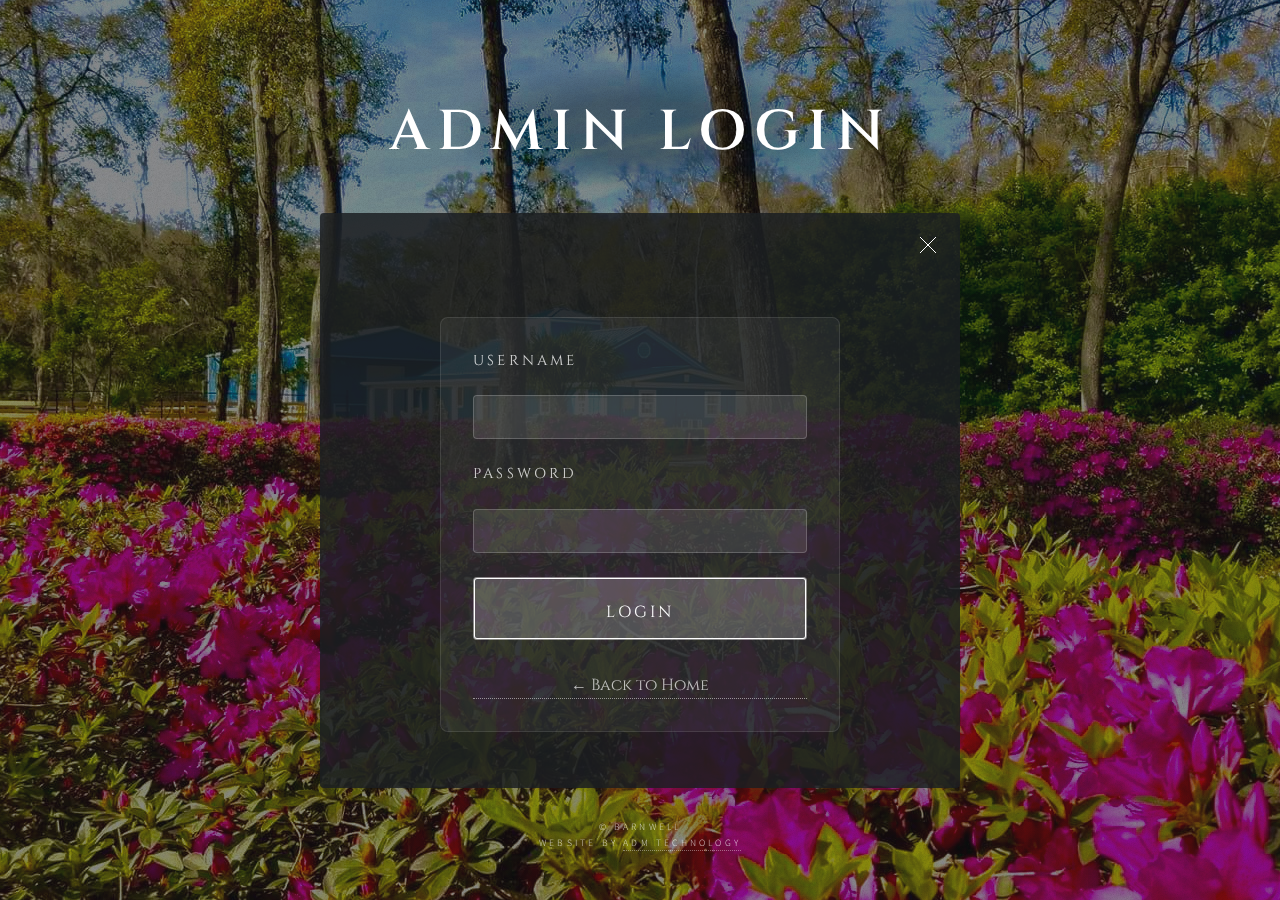
<file: admin/create-post.html>
<!DOCTYPE HTML>
<html>
	<head>
		<title>Barnwell - Create Post</title>
		<meta charset="utf-8" />
		<meta name="viewport" content="width=device-width, initial-scale=1.0, maximum-scale=1.0, user-scalable=no" />
		<link rel="stylesheet" href="../assets/css/main.css" />
		<noscript><link rel="stylesheet" href="../assets/css/noscript.css" /></noscript>
		<style>
			@import url('https://fonts.bunny.net/css2?family=Cinzel:wght@400..900&display=swap');
			
			#header {
				padding: 1rem 0 0 0 !important;
			}
			
			#header .content .inner h1 {
				font-family: 'Cinzel', serif;
				font-weight: 600;
				font-size: 3.5rem;
			}
			
			#header:before,
			#header:after,
			#header > *:before,
			#header > *:after,
			#header nav:before,
			#header nav:after,
			#wrapper:before,
			#wrapper:after {
				display: none !important;
				border: none !important;
				content: none !important;
				background: none !important;
				width: 0 !important;
				height: 0 !important;
			}
			
			/* Background image */
			#bg:after {
				background-image: url("../images/background.png") !important;
				background-position: center !important;
				background-size: cover !important;
				background-repeat: no-repeat !important;
			}

			/* Post creation form styles */
			#main {
				display: block !important;
				opacity: 1 !important;
				visibility: visible !important;
				position: relative !important;
				z-index: 1;
			}

			#main article {
				opacity: 1 !important;
				visibility: visible !important;
				display: block !important;
				position: relative !important;
				z-index: 1;
			}

			.post-container {
				max-width: 800px;
				margin: 2rem auto;
				padding: 2rem;
				background: rgba(27, 31, 34, 0.85);
				border: 1px solid rgba(255, 255, 255, 0.1);
				border-radius: 8px;
				opacity: 1 !important;
				visibility: visible !important;
				position: relative !important;
				z-index: 2;
			}

			.post-form {
				display: flex;
				flex-direction: column;
				gap: 1.5rem;
			}

			.form-group {
				display: flex;
				flex-direction: column;
				gap: 0.5rem;
			}

			.form-group label {
				color: rgba(255, 255, 255, 0.8);
				font-size: 0.9rem;
				font-family: 'Cinzel', serif;
			}

			.form-group input,
			.form-group textarea,
			.form-group select {
				background: rgba(255, 255, 255, 0.1);
				border: 1px solid rgba(255, 255, 255, 0.2);
				border-radius: 4px;
				padding: 0.7rem 1rem;
				color: white;
				font-family: inherit;
				width: 100%;
				box-sizing: border-box;
			}

			.form-group textarea {
				min-height: 200px;
				resize: vertical;
			}

			.form-group input:focus,
			.form-group textarea:focus,
			.form-group select:focus {
				outline: none;
				border-color: rgba(255, 255, 255, 0.4);
			}

			.submit-button {
				background: rgba(255, 255, 255, 0.2);
				color: white;
				border: 1px solid rgba(255, 255, 255, 0.3);
				padding: 0.0rem 0.0rem 2.0rem;
				border-radius: 4px;
				cursor: pointer;
				font-family: 'Cinzel', serif;
				font-size: 1rem;
				transition: background 0.2s;
				width: 100%;
			}

			.submit-button:hover {
				background: rgba(255, 255, 255, 0.3);
			}

			.error-message,
			.success-message {
				padding: 1rem;
				border-radius: 4px;
				margin-top: 1rem;
				text-align: center;
				display: none;
			}

			.error-message {
				background: rgba(255, 99, 71, 0.2);
				border: 1px solid rgba(255, 99, 71, 0.3);
				color: #ff6b6b;
			}

			.success-message {
				background: rgba(144, 238, 144, 0.2);
				border: 1px solid rgba(144, 238, 144, 0.3);
				color: #90ee90;
			}

			.back-link {
				display: block;
				text-align: center;
				margin-top: 2rem;
				color: rgba(255, 255, 255, 0.7);
				text-decoration: none;
				font-family: 'Cinzel', serif;
				transition: color 0.2s;
			}

			.back-link:hover {
				color: white;
			}

			@media screen and (max-width: 480px) {
				.post-container {
					margin: 1rem;
					padding: 1.5rem;
				}
			}
		</style>
	</head>
	<body class="is-preload">
		<div id="wrapper">
			<header id="header">
				<div class="content">
					<div class="inner">
						<h1>Create Blog Post</h1>
					</div>
				</div>
			</header>

			<div id="main">
				<article>
					<div class="post-container">
						<form class="post-form" id="postForm">
							<div class="form-group">
								<label for="title">Title</label>
								<input type="text" id="title" name="title" required>
							</div>
							<div class="form-group">
								<label for="slug">Slug (URL-friendly name)</label>
								<input type="text" id="slug" name="slug" required>
							</div>
							<div class="form-group">
								<label for="excerpt">Excerpt (Brief summary)</label>
								<textarea id="excerpt" name="excerpt" rows="3"></textarea>
							</div>
							<div class="form-group">
								<label for="content">Content</label>
								<textarea id="content" name="content" required></textarea>
							</div>
							<div class="form-group">
								<label for="image_url">Image URL (Optional)</label>
								<input type="url" id="image_url" name="image_url">
							</div>
							<div class="form-group">
								<label for="category_id">Category</label>
								<select id="category_id" name="category_id" required>
									<option value="">Select a category</option>
								</select>
							</div>
							<div class="form-group">
								<label for="author">Author Name</label>
								<input type="text" id="author" name="author" required>
							</div>
							<button type="submit" class="submit-button">Create Post</button>
							<div class="error-message" id="errorMessage"></div>
							<div class="success-message" id="successMessage"></div>
						</form>
						<a href="../" class="back-link">&larr; Back to Home</a>
					</div>
				</article>
			</div>

			<footer id="footer">
				<p class="copyright">&copy; Barnwell</p>
				<p class="copyright">Website by <a href="https://admtech.org">ADM Technology</a></p>
			</footer>
		</div>

		<div id="bg"></div>

		<!-- Scripts -->
		<script src="../assets/js/jquery.min.js"></script>
		<script src="../assets/js/browser.min.js"></script>
		<script src="../assets/js/breakpoints.min.js"></script>
		<script src="../assets/js/util.js"></script>
		<script src="../assets/js/main.js"></script>
		<script>
			// Check authentication on page load
			document.addEventListener('DOMContentLoaded', function() {
				const token = localStorage.getItem('authToken');
				if (!token) {
					window.location.href = '../login';
					return;
				}

				const postForm = document.getElementById('postForm');
				const errorMessage = document.getElementById('errorMessage');
				const successMessage = document.getElementById('successMessage');
				const titleInput = document.getElementById('title');
				const slugInput = document.getElementById('slug');
				const API_URL = 'https://barnwell-blog-worker.admtech.us/api';

				// Auto-generate slug from title
				titleInput.addEventListener('input', function() {
					slugInput.value = this.value
						.toLowerCase()
						.replace(/[^a-z0-9]+/g, '-')
						.replace(/(^-|-$)/g, '');
				});

				// Handle form submission
				postForm.addEventListener('submit', async function(e) {
					e.preventDefault();
					
					errorMessage.style.display = 'none';
					successMessage.style.display = 'none';
					
					const formData = {
						title: document.getElementById('title').value,
						slug: document.getElementById('slug').value,
						excerpt: document.getElementById('excerpt').value,
						content: document.getElementById('content').value,
						image_url: document.getElementById('image_url').value || null,
						category_id: parseInt(document.getElementById('category_id').value),
						author: document.getElementById('author').value
					};
					
					try {
						const response = await fetch(`${API_URL}/blog?action=create_post`, {
							method: 'POST',
							headers: {
								'Content-Type': 'application/json',
								'Authorization': `Bearer ${token}`
							},
							body: JSON.stringify(formData)
						});
						
						const data = await response.json();
						
						if (response.ok && data.success) {
							successMessage.textContent = 'Post created successfully!';
							successMessage.style.display = 'block';
							postForm.reset();
						} else {
							errorMessage.textContent = data.error || 'Failed to create post';
							errorMessage.style.display = 'block';
						}
					} catch (error) {
						console.error('Error creating post:', error);
						errorMessage.textContent = 'An error occurred. Please try again later.';
						errorMessage.style.display = 'block';
					}
				});

				// Load categories
				async function loadCategories() {
					try {
						const response = await fetch(`${API_URL}/blog?action=get_categories`, {
							headers: {
								'Authorization': `Bearer ${token}`
							}
						});
						
						const data = await response.json();
						
						if (response.ok && data.success) {
							const categorySelect = document.getElementById('category_id');
							
							// Clear existing options except the first one
							while (categorySelect.options.length > 1) {
								categorySelect.remove(1);
							}
							
							data.data.forEach(category => {
								const option = document.createElement('option');
								option.value = category.id;
								option.textContent = category.name;
								categorySelect.appendChild(option);
							});
						} else {
							throw new Error(data.error || 'Failed to load categories');
						}
					} catch (error) {
						console.error('Error loading categories:', error);
						errorMessage.textContent = 'Failed to load categories: ' + error.message;
						errorMessage.style.display = 'block';
					}
				}

				// Initial load of categories
				loadCategories();
			});
		</script>
	</body>
</html>
</file>
<file: assets/css/noscript.css>
/*
	Dimension by HTML5 UP
	html5up.net | @ajlkn
	Free for personal and commercial use under the CCA 3.0 license (html5up.net/license)
*/

/* BG */

	body.is-preload #bg:before {
		background-color: transparent;
	}

/* Header */

	body.is-preload #header {
		-moz-filter: none;
		-webkit-filter: none;
		-ms-filter: none;
		filter: none;
	}

		body.is-preload #header > * {
			opacity: 1;
		}

		body.is-preload #header .content .inner {
			max-height: none;
			padding: 3rem 2rem;
			opacity: 1;
		}

/* Main */

	#main article {
		opacity: 1;
		margin: 4rem 0 0 0;
	}
</file>
<file: assets/css/main.css>
@import url(fontawesome-all.min.css);
@import url("https://fonts.googleapis.com/css?family=Source+Sans+Pro:300italic,600italic,300,600");

/*
	Dimension by HTML5 UP
	html5up.net | @ajlkn
	Free for personal and commercial use under the CCA 3.0 license (html5up.net/license)
*/

html, body, div, span, applet, object,
iframe, h1, h2, h3, h4, h5, h6, p, blockquote,
pre, a, abbr, acronym, address, big, cite,
code, del, dfn, em, img, ins, kbd, q, s, samp,
small, strike, strong, sub, sup, tt, var, b,
u, i, center, dl, dt, dd, ol, ul, li, fieldset,
form, label, legend, table, caption, tbody,
tfoot, thead, tr, th, td, article, aside,
canvas, details, embed, figure, figcaption,
footer, header, hgroup, menu, nav, output, ruby,
section, summary, time, mark, audio, video {
	margin: 0;
	padding: 0;
	border: 0;
	font-size: 100%;
	font: inherit;
	vertical-align: baseline;}

article, aside, details, figcaption, figure,
footer, header, hgroup, menu, nav, section {
	display: block;}

body {
	line-height: 1;
}

ol, ul {
	list-style: none;
}

blockquote, q {
	quotes: none;
}

	blockquote:before, blockquote:after, q:before, q:after {
		content: '';
		content: none;
	}

table {
	border-collapse: collapse;
	border-spacing: 0;
}

body {
	-webkit-text-size-adjust: none;
}

mark {
	background-color: transparent;
	color: inherit;
}

input::-moz-focus-inner {
	border: 0;
	padding: 0;
}

input, select, textarea {
	-moz-appearance: none;
	-webkit-appearance: none;
	-ms-appearance: none;
	appearance: none;
}

/* Basic */

	@-ms-viewport {
		width: device-width;
	}

	@media screen and (max-width: 480px) {

		html, body {
			min-width: 320px;
		}

	}

	html {
		box-sizing: border-box;
	}

	*, *:before, *:after {
		box-sizing: inherit;
	}

	body {
		background: #1b1f22;
	}

		body.is-preload *, body.is-preload *:before, body.is-preload *:after {
			-moz-animation: none !important;
			-webkit-animation: none !important;
			-ms-animation: none !important;
			animation: none !important;
			-moz-transition: none !important;
			-webkit-transition: none !important;
			-ms-transition: none !important;
			transition: none !important;
		}

/* Type */

	html {
		font-size: 16pt;
	}

		@media screen and (max-width: 1680px) {

			html {
				font-size: 12pt;
			}

		}

		@media screen and (max-width: 736px) {

			html {
				font-size: 11pt;
			}

		}

		@media screen and (max-width: 360px) {

			html {
				font-size: 10pt;
			}

		}

	body, input, select, textarea {
		color: #ffffff;
		font-family: "Source Sans Pro", sans-serif;
		font-weight: 300;
		font-size: 1rem;
		line-height: 1.65;
	}

	a {
		-moz-transition: color 0.2s ease-in-out, background-color 0.2s ease-in-out, border-bottom-color 0.2s ease-in-out;
		-webkit-transition: color 0.2s ease-in-out, background-color 0.2s ease-in-out, border-bottom-color 0.2s ease-in-out;
		-ms-transition: color 0.2s ease-in-out, background-color 0.2s ease-in-out, border-bottom-color 0.2s ease-in-out;
		transition: color 0.2s ease-in-out, background-color 0.2s ease-in-out, border-bottom-color 0.2s ease-in-out;
		border-bottom: dotted 1px rgba(255, 255, 255, 0.5);
		text-decoration: none;
		color: inherit;
	}

		a:hover {
			border-bottom-color: transparent;
		}

	strong, b {
		color: #ffffff;
		font-weight: 600;
	}

	em, i {
		font-style: italic;
	}

	p {
		margin: 0 0 2rem 0;
	}

	h1, h2, h3, h4, h5, h6 {
		color: #ffffff;
		font-weight: 600;
		line-height: 1.5;
		margin: 0 0 1rem 0;
		text-transform: uppercase;
		letter-spacing: 0.2rem;
	}

		h1 a, h2 a, h3 a, h4 a, h5 a, h6 a {
			color: inherit;
			text-decoration: none;
		}

		h1.major, h2.major, h3.major, h4.major, h5.major, h6.major {
			border-bottom: solid 1px #ffffff;
			width: -moz-max-content;
			width: -webkit-max-content;
			width: -ms-max-content;
			width: max-content;
			padding-bottom: 0.5rem;
			margin: 0 0 2rem 0;
		}

	h1 {
		font-size: 2.25rem;
		line-height: 1.3;
		letter-spacing: 0.5rem;
	}

	h2 {
		font-size: 1.5rem;
		line-height: 1.4;
		letter-spacing: 0.5rem;
	}

	h3 {
		font-size: 1rem;
	}

	h4 {
		font-size: 0.8rem;
	}

	h5 {
		font-size: 0.7rem;
	}

	h6 {
		font-size: 0.6rem;
	}

	@media screen and (max-width: 736px) {

		h1 {
			font-size: 1.75rem;
			line-height: 1.4;
		}

		h2 {
			font-size: 1.25em;
			line-height: 1.5;
		}

	}

	sub {
		font-size: 0.8rem;
		position: relative;
		top: 0.5rem;
	}

	sup {
		font-size: 0.8rem;
		position: relative;
		top: -0.5rem;
	}

	blockquote {
		border-left: solid 4px #ffffff;
		font-style: italic;
		margin: 0 0 2rem 0;
		padding: 0.5rem 0 0.5rem 2rem;
	}

	code {
		background: rgba(255, 255, 255, 0.075);
		border-radius: 4px;
		font-family: "Courier New", monospace;
		font-size: 0.9rem;
		margin: 0 0.25rem;
		padding: 0.25rem 0.65rem;
	}

	pre {
		-webkit-overflow-scrolling: touch;
		font-family: "Courier New", monospace;
		font-size: 0.9rem;
		margin: 0 0 2rem 0;
	}

		pre code {
			display: block;
			line-height: 1.75;
			padding: 1rem 1.5rem;
			overflow-x: auto;
		}

	hr {
		border: 0;
		border-bottom: solid 1px #ffffff;
		margin: 2.75rem 0;
	}

	.align-left {
		text-align: left;
	}

	.align-center {
		text-align: center;
	}

	.align-right {
		text-align: right;
	}

/* Form */

	form {
		margin: 0 0 2rem 0;
	}

		form > :last-child {
			margin-bottom: 0;
		}

		form > .fields {
			display: -moz-flex;
			display: -webkit-flex;
			display: -ms-flex;
			display: flex;
			-moz-flex-wrap: wrap;
			-webkit-flex-wrap: wrap;
			-ms-flex-wrap: wrap;
			flex-wrap: wrap;
			width: calc(100% + 3rem);
			margin: -1.5rem 0 2rem -1.5rem;
		}

			form > .fields > .field {
				-moz-flex-grow: 0;
				-webkit-flex-grow: 0;
				-ms-flex-grow: 0;
				flex-grow: 0;
				-moz-flex-shrink: 0;
				-webkit-flex-shrink: 0;
				-ms-flex-shrink: 0;
				flex-shrink: 0;
				padding: 1.5rem 0 0 1.5rem;
				width: calc(100% - 1.5rem);
			}

				form > .fields > .field.half {
					width: calc(50% - 0.75rem);
				}

				form > .fields > .field.third {
					width: calc(100%/3 - 0.5rem);
				}

				form > .fields > .field.quarter {
					width: calc(25% - 0.375rem);
				}

		@media screen and (max-width: 480px) {

			form > .fields {
				width: calc(100% + 3rem);
				margin: -1.5rem 0 2rem -1.5rem;
			}

				form > .fields > .field {
					padding: 1.5rem 0 0 1.5rem;
					width: calc(100% - 1.5rem);
				}

					form > .fields > .field.half {
						width: calc(100% - 1.5rem);
					}

					form > .fields > .field.third {
						width: calc(100% - 1.5rem);
					}

					form > .fields > .field.quarter {
						width: calc(100% - 1.5rem);
					}

		}

	label {
		color: #ffffff;
		display: block;
		font-size: 0.8rem;
		font-weight: 300;
		letter-spacing: 0.2rem;
		line-height: 1.5;
		margin: 0 0 1rem 0;
		text-transform: uppercase;
	}

	input[type="text"],
	input[type="password"],
	input[type="email"],
	input[type="tel"],
	select,
	textarea {
		-moz-appearance: none;
		-webkit-appearance: none;
		-ms-appearance: none;
		appearance: none;
		-moz-transition: border-color 0.2s ease-in-out, box-shadow 0.2s ease-in-out, background-color 0.2s ease-in-out;
		-webkit-transition: border-color 0.2s ease-in-out, box-shadow 0.2s ease-in-out, background-color 0.2s ease-in-out;
		-ms-transition: border-color 0.2s ease-in-out, box-shadow 0.2s ease-in-out, background-color 0.2s ease-in-out;
		transition: border-color 0.2s ease-in-out, box-shadow 0.2s ease-in-out, background-color 0.2s ease-in-out;
		background-color: transparent;
		border-radius: 4px;
		border: solid 1px #ffffff;
		color: inherit;
		display: block;
		outline: 0;
		padding: 0 1rem;
		text-decoration: none;
		width: 100%;
	}

		input[type="text"]:invalid,
		input[type="password"]:invalid,
		input[type="email"]:invalid,
		input[type="tel"]:invalid,
		select:invalid,
		textarea:invalid {
			box-shadow: none;
		}

		input[type="text"]:focus,
		input[type="password"]:focus,
		input[type="email"]:focus,
		input[type="tel"]:focus,
		select:focus,
		textarea:focus {
			background: rgba(255, 255, 255, 0.075);
			border-color: #ffffff;
			box-shadow: 0 0 0 1px #ffffff;
		}

	select {
		background-image: url("data:image/svg+xml;charset=utf8,%3Csvg xmlns='http://www.w3.org/2000/svg' width='40' height='40' preserveAspectRatio='none' viewBox='0 0 40 40'%3E%3Cpath d='M9.4,12.3l10.4,10.4l10.4-10.4c0.2-0.2,0.5-0.4,0.9-0.4c0.3,0,0.6,0.1,0.9,0.4l3.3,3.3c0.2,0.2,0.4,0.5,0.4,0.9 c0,0.4-0.1,0.6-0.4,0.9L20.7,31.9c-0.2,0.2-0.5,0.4-0.9,0.4c-0.3,0-0.6-0.1-0.9-0.4L4.3,17.3c-0.2-0.2-0.4-0.5-0.4-0.9 c0-0.4,0.1-0.6,0.4-0.9l3.3-3.3c0.2-0.2,0.5-0.4,0.9-0.4S9.1,12.1,9.4,12.3z' fill='%23ffffff' /%3E%3C/svg%3E");
		background-size: 1.25rem;
		background-repeat: no-repeat;
		background-position: calc(100% - 1rem) center;
		height: 2.75rem;
		padding-right: 2.75rem;
		text-overflow: ellipsis;
	}

		select option {
			color: #ffffff;
			background: #1b1f22;
		}

		select:focus::-ms-value {
			background-color: transparent;
		}

		select::-ms-expand {
			display: none;
		}

	input[type="text"],
	input[type="password"],
	input[type="email"],
	select {
		height: 2.75rem;
	}

	textarea {
		padding: 0.75rem 1rem;
	}

	input[type="checkbox"],
	input[type="radio"] {
		-moz-appearance: none;
		-webkit-appearance: none;
		-ms-appearance: none;
		appearance: none;
		display: block;
		float: left;
		margin-right: -2rem;
		opacity: 0;
		width: 1rem;
		z-index: -1;
	}

		input[type="checkbox"] + label,
		input[type="radio"] + label {
			text-decoration: none;
			-moz-user-select: none;
			-webkit-user-select: none;
			-ms-user-select: none;
			user-select: none;
			color: #ffffff;
			cursor: pointer;
			display: inline-block;
			font-size: 0.8rem;
			font-weight: 300;
			margin: 0 0 0.5rem 0;
			padding-left: 2.65rem;
			padding-right: 0.75rem;
			position: relative;
		}

			input[type="checkbox"] + label:before,
			input[type="radio"] + label:before {
				-moz-osx-font-smoothing: grayscale;
				-webkit-font-smoothing: antialiased;
				display: inline-block;
				font-style: normal;
				font-variant: normal;
				text-rendering: auto;
				line-height: 1;
				text-transform: none !important;
				font-family: 'Font Awesome 5 Free';
				font-weight: 900;
			}

			input[type="checkbox"] + label:before,
			input[type="radio"] + label:before {
				-moz-transition: border-color 0.2s ease-in-out, box-shadow 0.2s ease-in-out, background-color 0.2s ease-in-out;
				-webkit-transition: border-color 0.2s ease-in-out, box-shadow 0.2s ease-in-out, background-color 0.2s ease-in-out;
				-ms-transition: border-color 0.2s ease-in-out, box-shadow 0.2s ease-in-out, background-color 0.2s ease-in-out;
				transition: border-color 0.2s ease-in-out, box-shadow 0.2s ease-in-out, background-color 0.2s ease-in-out;
				border-radius: 4px;
				border: solid 1px #ffffff;
				content: '';
				display: inline-block;
				height: 1.65rem;
				left: 0;
				line-height: 1.65rem;
				position: absolute;
				text-align: center;
				top: -0.15rem;
				width: 1.65rem;
			}

		input[type="checkbox"]:checked + label:before,
		input[type="radio"]:checked + label:before {
			background: #ffffff !important;
			border-color: #ffffff !important;
			color: #1b1f22;
			content: '\f00c';
		}

		input[type="checkbox"]:focus + label:before,
		input[type="radio"]:focus + label:before {
			background: rgba(255, 255, 255, 0.075);
			border-color: #ffffff;
			box-shadow: 0 0 0 1px #ffffff;
		}

	input[type="checkbox"] + label:before {
		border-radius: 4px;
	}

	input[type="radio"] + label:before {
		border-radius: 100%;
	}

	::-webkit-input-placeholder {
		color: rgba(255, 255, 255, 0.5) !important;
		opacity: 1.0;
	}

	:-moz-placeholder {
		color: rgba(255, 255, 255, 0.5) !important;
		opacity: 1.0;
	}

	::-moz-placeholder {
		color: rgba(255, 255, 255, 0.5) !important;
		opacity: 1.0;
	}

	:-ms-input-placeholder {
		color: rgba(255, 255, 255, 0.5) !important;
		opacity: 1.0;
	}

	.formerize-placeholder {
		color: rgba(255, 255, 255, 0.5) !important;
		opacity: 1.0;
	}

/* Box */

	.box {
		border-radius: 4px;
		border: solid 1px #ffffff;
		margin-bottom: 2rem;
		padding: 1.5em;
	}

		.box > :last-child,
		.box > :last-child > :last-child,
		.box > :last-child > :last-child > :last-child {
			margin-bottom: 0;
		}

		.box.alt {
			border: 0;
			border-radius: 0;
			padding: 0;
		}

/* Icon */

	.icon {
		text-decoration: none;
		border-bottom: none;
		position: relative;
	}

		.icon:before {
			-moz-osx-font-smoothing: grayscale;
			-webkit-font-smoothing: antialiased;
			display: inline-block;
			font-style: normal;
			font-variant: normal;
			text-rendering: auto;
			line-height: 1;
			text-transform: none !important;
			font-family: 'Font Awesome 5 Free';
			font-weight: 400;
		}

		.icon > .label {
			display: none;
		}

		.icon:before {
			line-height: inherit;
		}

		.icon.solid:before {
			font-weight: 900;
		}

		.icon.brands:before {
			font-family: 'Font Awesome 5 Brands';
		}

/* Image */

	.image {
		border-radius: 4px;
		border: 0;
		display: inline-block;
		position: relative;
	}

		.image:before {
			pointer-events: none;
			background-image: url("../../images/overlay.png");
			background-color: rgba(19, 21, 25, 0.5);
			border-radius: 4px;
			content: '';
			display: block;
			height: 100%;
			left: 0;
			opacity: 0.5;
			position: absolute;
			top: 0;
			width: 100%;
		}

		.image img {
			border-radius: 4px;
			display: block;
		}

		.image.left, .image.right {
			max-width: 40%;
		}

			.image.left img, .image.right img {
				width: 100%;
			}

		.image.left {
			float: left;
			padding: 0 1.5em 1em 0;
			top: 0.25em;
		}

		.image.right {
			float: right;
			padding: 0 0 1em 1.5em;
			top: 0.25em;
		}

		.image.fit {
			display: block;
			margin: 0 0 2rem 0;
			width: 100%;
		}

			.image.fit img {
				width: 100%;
			}

		.image.main {
			display: block;
			margin: 2.5rem 0;
			width: 100%;
		}

			.image.main img {
				width: 100%;
			}

		@media screen and (max-width: 736px) {

			.image.main {
				margin: 2rem 0;
			}

		}

		@media screen and (max-width: 480px) {

			.image.main {
				margin: 1.5rem 0;
			}

		}

/* List */

	ol {
		list-style: decimal;
		margin: 0 0 2rem 0;
		padding-left: 1.25em;
	}

		ol li {
			padding-left: 0.25em;
		}

	ul {
		list-style: disc;
		margin: 0 0 2rem 0;
		padding-left: 1em;
	}

		ul li {
			padding-left: 0.5em;
		}

		ul.alt {
			list-style: none;
			padding-left: 0;
		}

			ul.alt li {
				border-top: solid 1px #ffffff;
				padding: 0.5em 0;
			}

				ul.alt li:first-child {
					border-top: 0;
					padding-top: 0;
				}

	dl {
		margin: 0 0 2rem 0;
	}

		dl dt {
			display: block;
			font-weight: 600;
			margin: 0 0 1rem 0;
		}

		dl dd {
			margin-left: 2rem;
		}

/* Actions */

	ul.actions {
		display: -moz-flex;
		display: -webkit-flex;
		display: -ms-flex;
		display: flex;
		cursor: default;
		list-style: none;
		margin-left: -1rem;
		padding-left: 0;
	}

		ul.actions li {
			padding: 0 0 0 1rem;
			vertical-align: middle;
		}

		ul.actions.special {
			-moz-justify-content: center;
			-webkit-justify-content: center;
			-ms-justify-content: center;
			justify-content: center;
			width: 100%;
			margin-left: 0;
		}

			ul.actions.special li:first-child {
				padding-left: 0;
			}

		ul.actions.stacked {
			-moz-flex-direction: column;
			-webkit-flex-direction: column;
			-ms-flex-direction: column;
			flex-direction: column;
			margin-left: 0;
		}

			ul.actions.stacked li {
				padding: 1.3rem 0 0 0;
			}

				ul.actions.stacked li:first-child {
					padding-top: 0;
				}

		ul.actions.fit {
			width: calc(100% + 1rem);
		}

			ul.actions.fit li {
				-moz-flex-grow: 1;
				-webkit-flex-grow: 1;
				-ms-flex-grow: 1;
				flex-grow: 1;
				-moz-flex-shrink: 1;
				-webkit-flex-shrink: 1;
				-ms-flex-shrink: 1;
				flex-shrink: 1;
				width: 100%;
			}

				ul.actions.fit li > * {
					width: 100%;
				}

			ul.actions.fit.stacked {
				width: 100%;
			}

		@media screen and (max-width: 480px) {

			ul.actions:not(.fixed) {
				-moz-flex-direction: column;
				-webkit-flex-direction: column;
				-ms-flex-direction: column;
				flex-direction: column;
				margin-left: 0;
				width: 100% !important;
			}

				ul.actions:not(.fixed) li {
					-moz-flex-grow: 1;
					-webkit-flex-grow: 1;
					-ms-flex-grow: 1;
					flex-grow: 1;
					-moz-flex-shrink: 1;
					-webkit-flex-shrink: 1;
					-ms-flex-shrink: 1;
					flex-shrink: 1;
					padding: 1rem 0 0 0;
					text-align: center;
					width: 100%;
				}

					ul.actions:not(.fixed) li > * {
						width: 100%;
					}

					ul.actions:not(.fixed) li:first-child {
						padding-top: 0;
					}

					ul.actions:not(.fixed) li input[type="submit"],
					ul.actions:not(.fixed) li input[type="reset"],
					ul.actions:not(.fixed) li input[type="button"],
					ul.actions:not(.fixed) li button,
					ul.actions:not(.fixed) li .button {
						width: 100%;
					}

						ul.actions:not(.fixed) li input[type="submit"].icon:before,
						ul.actions:not(.fixed) li input[type="reset"].icon:before,
						ul.actions:not(.fixed) li input[type="button"].icon:before,
						ul.actions:not(.fixed) li button.icon:before,
						ul.actions:not(.fixed) li .button.icon:before {
							margin-left: -0.5em;
						}

		}

/* Icons */

	ul.icons {
		cursor: default;
		list-style: none;
		padding-left: 0;
	}

		ul.icons li {
			display: inline-block;
			padding: 0 0.75em 0 0;
		}

			ul.icons li:last-child {
				padding-right: 0;
			}

			ul.icons li a {
				border-radius: 100%;
				box-shadow: inset 0 0 0 1px #ffffff;
				display: inline-block;
				height: 2.25rem;
				line-height: 2.25rem;
				text-align: center;
				width: 2.25rem;
			}

				ul.icons li a:hover {
					background-color: rgba(255, 255, 255, 0.075);
				}

				ul.icons li a:active {
					background-color: rgba(255, 255, 255, 0.175);
				}

/* Table */

	.table-wrapper {
		-webkit-overflow-scrolling: touch;
		overflow-x: auto;
	}

	table {
		margin: 0 0 2rem 0;
		width: 100%;
	}

		table tbody tr {
			border: solid 1px #ffffff;
			border-left: 0;
			border-right: 0;
		}

			table tbody tr:nth-child(2n + 1) {
				background-color: rgba(255, 255, 255, 0.075);
			}

		table td {
			padding: 0.75em 0.75em;
		}

		table th {
			color: #ffffff;
			font-size: 0.9em;
			font-weight: 600;
			padding: 0 0.75em 0.75em 0.75em;
			text-align: left;
		}

		table thead {
			border-bottom: solid 2px #ffffff;
		}

		table tfoot {
			border-top: solid 2px #ffffff;
		}

		table.alt {
			border-collapse: separate;
		}

			table.alt tbody tr td {
				border: solid 1px #ffffff;
				border-left-width: 0;
				border-top-width: 0;
			}

				table.alt tbody tr td:first-child {
					border-left-width: 1px;
				}

			table.alt tbody tr:first-child td {
				border-top-width: 1px;
			}

			table.alt thead {
				border-bottom: 0;
			}

			table.alt tfoot {
				border-top: 0;
			}

/* Button */

	input[type="submit"],
	input[type="reset"],
	input[type="button"],
	button,
	.button {
		-moz-appearance: none;
		-webkit-appearance: none;
		-ms-appearance: none;
		appearance: none;
		-moz-transition: background-color 0.2s ease-in-out, color 0.2s ease-in-out;
		-webkit-transition: background-color 0.2s ease-in-out, color 0.2s ease-in-out;
		-ms-transition: background-color 0.2s ease-in-out, color 0.2s ease-in-out;
		transition: background-color 0.2s ease-in-out, color 0.2s ease-in-out;
		background-color: transparent;
		border-radius: 4px;
		border: 0;
		box-shadow: inset 0 0 0 1px #ffffff;
		color: #ffffff !important;
		cursor: pointer;
		display: inline-block;
		font-size: 0.8rem;
		font-weight: 300;
		height: 2.75rem;
		letter-spacing: 0.2rem;
		line-height: 2.75rem;
		outline: 0;
		padding: 0 1.25rem 0 1.35rem;
		text-align: center;
		text-decoration: none;
		text-transform: uppercase;
		white-space: nowrap;
	}

		input[type="submit"]:hover,
		input[type="reset"]:hover,
		input[type="button"]:hover,
		button:hover,
		.button:hover {
			background-color: rgba(255, 255, 255, 0.075);
		}

		input[type="submit"]:active,
		input[type="reset"]:active,
		input[type="button"]:active,
		button:active,
		.button:active {
			background-color: rgba(255, 255, 255, 0.175);
		}

		input[type="submit"].icon:before,
		input[type="reset"].icon:before,
		input[type="button"].icon:before,
		button.icon:before,
		.button.icon:before {
			margin-right: 0.5em;
		}

		input[type="submit"].fit,
		input[type="reset"].fit,
		input[type="button"].fit,
		button.fit,
		.button.fit {
			width: 100%;
		}

		input[type="submit"].small,
		input[type="reset"].small,
		input[type="button"].small,
		button.small,
		.button.small {
			font-size: 0.6rem;
			height: 2.0625rem;
			line-height: 2.0625rem;
		}

		input[type="submit"].primary,
		input[type="reset"].primary,
		input[type="button"].primary,
		button.primary,
		.button.primary {
			background-color: #ffffff;
			color: #1b1f22 !important;
			font-weight: 600;
		}

		input[type="submit"].disabled, input[type="submit"]:disabled,
		input[type="reset"].disabled,
		input[type="reset"]:disabled,
		input[type="button"].disabled,
		input[type="button"]:disabled,
		button.disabled,
		button:disabled,
		.button.disabled,
		.button:disabled {
			pointer-events: none;
			cursor: default;
			opacity: 0.25;
		}

	input[type="submit"],
	input[type="reset"],
	input[type="button"],
	button {
		line-height: calc(2.75rem - 2px);
	}

/* BG */

	#bg {
		-moz-transform: scale(1.0);
		-webkit-transform: scale(1.0);
		-ms-transform: scale(1.0);
		transform: scale(1.0);
		backface-visibility: hidden;
		-webkit-backface-visibility: hidden;
		position: fixed;
		top: 0;
		left: 0;
		width: 100%;
		height: 100vh;
		z-index: 1;
	}

		#bg:before, #bg:after {
			content: '';
			display: block;
			position: absolute;
			top: 0;
			left: 0;
			width: 100%;
			height: 100%;
		}

		#bg:before {
			-moz-transition: background-color 2.5s ease-in-out;
			-webkit-transition: background-color 2.5s ease-in-out;
			-ms-transition: background-color 2.5s ease-in-out;
			transition: background-color 2.5s ease-in-out;
			-moz-transition-delay: 0.75s;
			-webkit-transition-delay: 0.75s;
			-ms-transition-delay: 0.75s;
			transition-delay: 0.75s;
			background-image: linear-gradient(to top, rgba(19, 21, 25, 0.5), rgba(19, 21, 25, 0.5)), url("../../images/overlay.png");
			background-size: auto,
 256px 256px;
			background-position: center,
 center;
			background-repeat: no-repeat,
 repeat;
			z-index: 2;
		}

		#bg:after {
			-moz-transform: scale(1.125);
			-webkit-transform: scale(1.125);
			-ms-transform: scale(1.125);
			transform: scale(1.125);
			-moz-transition: -moz-transform 0.325s ease-in-out, -moz-filter 0.325s ease-in-out;
			-webkit-transition: -webkit-transform 0.325s ease-in-out, -webkit-filter 0.325s ease-in-out;
			-ms-transition: -ms-transform 0.325s ease-in-out, -ms-filter 0.325s ease-in-out;
			transition: transform 0.325s ease-in-out, filter 0.325s ease-in-out;
			background-image: url("../../images/bg.jpg");
			background-position: center;
			background-size: cover;
			background-repeat: no-repeat;
			z-index: 1;
		}

		body.is-article-visible #bg:after {
			-moz-transform: scale(1.0825);
			-webkit-transform: scale(1.0825);
			-ms-transform: scale(1.0825);
			transform: scale(1.0825);
			-moz-filter: blur(0.2rem);
			-webkit-filter: blur(0.2rem);
			-ms-filter: blur(0.2rem);
			filter: blur(0.2rem);
		}

		body.is-preload #bg:before {
			background-color: #000000;
		}

/* Wrapper */

	#wrapper {
		display: -moz-flex;
		display: -webkit-flex;
		display: -ms-flex;
		display: flex;
		-moz-flex-direction: column;
		-webkit-flex-direction: column;
		-ms-flex-direction: column;
		flex-direction: column;
		-moz-align-items: center;
		-webkit-align-items: center;
		-ms-align-items: center;
		align-items: center;
		-moz-justify-content: space-between;
		-webkit-justify-content: space-between;
		-ms-justify-content: space-between;
		justify-content: space-between;
		position: relative;
		min-height: 100vh;
		width: 100%;
		padding: 4rem 2rem;
		z-index: 3;
	}

		#wrapper:before {
			content: '';
			display: block;
		}

		@media screen and (max-width: 1680px) {

			#wrapper {
				padding: 3rem 2rem;
			}

		}

		@media screen and (max-width: 736px) {

			#wrapper {
				padding: 2rem 1rem;
			}

		}

		@media screen and (max-width: 480px) {

			#wrapper {
				padding: 1rem;
			}

		}

/* Header */

	#header {
		display: -moz-flex;
		display: -webkit-flex;
		display: -ms-flex;
		display: flex;
		-moz-flex-direction: column;
		-webkit-flex-direction: column;
		-ms-flex-direction: column;
		flex-direction: column;
		-moz-align-items: center;
		-webkit-align-items: center;
		-ms-align-items: center;
		align-items: center;
		-moz-transition: -moz-transform 0.325s ease-in-out, -moz-filter 0.325s ease-in-out, opacity 0.325s ease-in-out;
		-webkit-transition: -webkit-transform 0.325s ease-in-out, -webkit-filter 0.325s ease-in-out, opacity 0.325s ease-in-out;
		-ms-transition: -ms-transform 0.325s ease-in-out, -ms-filter 0.325s ease-in-out, opacity 0.325s ease-in-out;
		transition: transform 0.325s ease-in-out, filter 0.325s ease-in-out, opacity 0.325s ease-in-out;
		background-image: -moz-radial-gradient(rgba(0, 0, 0, 0.25) 25%, rgba(0, 0, 0, 0) 55%);
		background-image: -webkit-radial-gradient(rgba(0, 0, 0, 0.25) 25%, rgba(0, 0, 0, 0) 55%);
		background-image: -ms-radial-gradient(rgba(0, 0, 0, 0.25) 25%, rgba(0, 0, 0, 0) 55%);
		background-image: radial-gradient(rgba(0, 0, 0, 0.25) 25%, rgba(0, 0, 0, 0) 55%);
		max-width: 100%;
		text-align: center;
	}

		#header > * {
			-moz-transition: opacity 0.325s ease-in-out;
			-webkit-transition: opacity 0.325s ease-in-out;
			-ms-transition: opacity 0.325s ease-in-out;
			transition: opacity 0.325s ease-in-out;
			position: relative;
			margin-top: 3.5rem;
		}

			#header > *:before {
				content: '';
				display: block;
				position: absolute;
				top: calc(-3.5rem - 1px);
				left: calc(50% - 1px);
				width: 1px;
				height: calc(3.5rem + 1px);
				background: #ffffff;
			}

		#header > :first-child {
			margin-top: 0;
		}

			#header > :first-child:before {
				display: none;
			}

		#header .logo {
			width: 5.5rem;
			height: 5.5rem;
			line-height: 5.5rem;
			border: solid 1px #ffffff;
			border-radius: 100%;
		}

			#header .logo .icon:before {
				font-size: 2rem;
			}

		#header .content {
			border-style: solid;
			border-color: #ffffff;
			border-top-width: 1px;
			border-bottom-width: 1px;
			max-width: 100%;
		}

			#header .content .inner {
				-moz-transition: max-height 0.75s ease, padding 0.75s ease, opacity 0.325s ease-in-out;
				-webkit-transition: max-height 0.75s ease, padding 0.75s ease, opacity 0.325s ease-in-out;
				-ms-transition: max-height 0.75s ease, padding 0.75s ease, opacity 0.325s ease-in-out;
				transition: max-height 0.75s ease, padding 0.75s ease, opacity 0.325s ease-in-out;
				-moz-transition-delay: 0.25s;
				-webkit-transition-delay: 0.25s;
				-ms-transition-delay: 0.25s;
				transition-delay: 0.25s;
				padding: 3rem 2rem;
				max-height: 40rem;
				overflow: hidden;
			}

				#header .content .inner > :last-child {
					margin-bottom: 0;
				}

			#header .content p {
				text-transform: uppercase;
				letter-spacing: 0.2rem;
				font-size: 0.8rem;
				line-height: 2;
			}

		#header nav ul {
			display: -moz-flex;
			display: -webkit-flex;
			display: -ms-flex;
			display: flex;
			margin-bottom: 0;
			list-style: none;
			padding-left: 0;
			border: solid 1px #ffffff;
			border-radius: 4px;
		}

			#header nav ul li {
				padding-left: 0;
				border-left: solid 1px #ffffff;
			}

				#header nav ul li:first-child {
					border-left: 0;
				}

				#header nav ul li a {
					display: block;
					min-width: 7.5rem;
					height: 2.75rem;
					line-height: 2.75rem;
					padding: 0 1.25rem 0 1.45rem;
					text-transform: uppercase;
					letter-spacing: 0.2rem;
					font-size: 0.8rem;
					border-bottom: 0;
				}

					#header nav ul li a:hover {
						background-color: rgba(255, 255, 255, 0.075);
					}

					#header nav ul li a:active {
						background-color: rgba(255, 255, 255, 0.175);
					}

		#header nav.use-middle:after {
			content: '';
			display: block;
			position: absolute;
			top: 0;
			left: calc(50% - 1px);
			width: 1px;
			height: 100%;
			background: #ffffff;
		}

		#header nav.use-middle ul li.is-middle {
			border-left: 0;
		}

		body.is-article-visible #header {
			-moz-transform: scale(0.95);
			-webkit-transform: scale(0.95);
			-ms-transform: scale(0.95);
			transform: scale(0.95);
			-moz-filter: blur(0.1rem);
			-webkit-filter: blur(0.1rem);
			-ms-filter: blur(0.1rem);
			filter: blur(0.1rem);
			opacity: 0;
		}

		body.is-preload #header {
			-moz-filter: blur(0.125rem);
			-webkit-filter: blur(0.125rem);
			-ms-filter: blur(0.125rem);
			filter: blur(0.125rem);
		}

			body.is-preload #header > * {
				opacity: 0;
			}

			body.is-preload #header .content .inner {
				max-height: 0;
				padding-top: 0;
				padding-bottom: 0;
				opacity: 0;
			}

		@media screen and (max-width: 980px) {

			#header .content p br {
				display: none;
			}

		}

		@media screen and (max-width: 736px) {

			#header > * {
				margin-top: 2rem;
			}

				#header > *:before {
					top: calc(-2rem - 1px);
					height: calc(2rem + 1px);
				}

			#header .logo {
				width: 4.75rem;
				height: 4.75rem;
				line-height: 4.75rem;
			}

				#header .logo .icon:before {
					font-size: 1.75rem;
				}

			#header .content .inner {
				padding: 2.5rem 1rem;
			}

			#header .content p {
				line-height: 1.875;
			}

		}

		@media screen and (max-width: 480px) {

			#header {
				padding: 1.5rem 0;
			}

				#header .content .inner {
					padding: 2.5rem 0;
				}

				#header nav ul {
					-moz-flex-direction: column;
					-webkit-flex-direction: column;
					-ms-flex-direction: column;
					flex-direction: column;
					min-width: 10rem;
					max-width: 100%;
				}

					#header nav ul li {
						border-left: 0;
						border-top: solid 1px #ffffff;
					}

						#header nav ul li:first-child {
							border-top: 0;
						}

						#header nav ul li a {
							height: 3rem;
							line-height: 3rem;
							min-width: 0;
							width: 100%;
						}

				#header nav.use-middle:after {
					display: none;
				}

		}

/* Main */

	#main {
		-moz-flex-grow: 1;
		-webkit-flex-grow: 1;
		-ms-flex-grow: 1;
		flex-grow: 1;
		-moz-flex-shrink: 1;
		-webkit-flex-shrink: 1;
		-ms-flex-shrink: 1;
		flex-shrink: 1;
		display: -moz-flex;
		display: -webkit-flex;
		display: -ms-flex;
		display: flex;
		-moz-align-items: center;
		-webkit-align-items: center;
		-ms-align-items: center;
		align-items: center;
		-moz-justify-content: center;
		-webkit-justify-content: center;
		-ms-justify-content: center;
		justify-content: center;
		-moz-flex-direction: column;
		-webkit-flex-direction: column;
		-ms-flex-direction: column;
		flex-direction: column;
		position: relative;
		max-width: 100%;
		z-index: 3;
	}

		#main article {
			-moz-transform: translateY(0.25rem);
			-webkit-transform: translateY(0.25rem);
			-ms-transform: translateY(0.25rem);
			transform: translateY(0.25rem);
			-moz-transition: opacity 0.325s ease-in-out, -moz-transform 0.325s ease-in-out;
			-webkit-transition: opacity 0.325s ease-in-out, -webkit-transform 0.325s ease-in-out;
			-ms-transition: opacity 0.325s ease-in-out, -ms-transform 0.325s ease-in-out;
			transition: opacity 0.325s ease-in-out, transform 0.325s ease-in-out;
			padding: 4.5rem 2.5rem 1.5rem 2.5rem ;
			position: relative;
			width: 40rem;
			max-width: 100%;
			background-color: rgba(27, 31, 34, 0.85);
			border-radius: 4px;
			opacity: 0;
		}

			#main article.active {
				-moz-transform: translateY(0);
				-webkit-transform: translateY(0);
				-ms-transform: translateY(0);
				transform: translateY(0);
				opacity: 1;
			}

			#main article .close {
				display: block;
				position: absolute;
				top: 0;
				right: 0;
				width: 4rem;
				height: 4rem;
				cursor: pointer;
				text-indent: 4rem;
				overflow: hidden;
				white-space: nowrap;
			}

				#main article .close:before {
					-moz-transition: background-color 0.2s ease-in-out;
					-webkit-transition: background-color 0.2s ease-in-out;
					-ms-transition: background-color 0.2s ease-in-out;
					transition: background-color 0.2s ease-in-out;
					content: '';
					display: block;
					position: absolute;
					top: 0.75rem;
					left: 0.75rem;
					width: 2.5rem;
					height: 2.5rem;
					border-radius: 100%;
					background-position: center;
					background-image: url("data:image/svg+xml;charset=utf8,%3Csvg xmlns='http://www.w3.org/2000/svg' xmlns:xlink='http://www.w3.org/1999/xlink' width='20px' height='20px' viewBox='0 0 20 20' zoomAndPan='disable'%3E%3Cstyle%3Eline %7B stroke: %23ffffff%3B stroke-width: 1%3B %7D%3C/style%3E%3Cline x1='2' y1='2' x2='18' y2='18' /%3E%3Cline x1='18' y1='2' x2='2' y2='18' /%3E%3C/svg%3E");
					background-size: 20px 20px;
					background-repeat: no-repeat;
				}

				#main article .close:hover:before {
					background-color: rgba(255, 255, 255, 0.075);
				}

				#main article .close:active:before {
					background-color: rgba(255, 255, 255, 0.175);
				}

		@media screen and (max-width: 736px) {

			#main article {
				padding: 3.5rem 2rem 0.5rem 2rem ;
			}

				#main article .close:before {
					top: 0.875rem;
					left: 0.875rem;
					width: 2.25rem;
					height: 2.25rem;
					background-size: 14px 14px;
				}

		}

		@media screen and (max-width: 480px) {

			#main article {
				padding: 3rem 1.5rem 0.5rem 1.5rem ;
			}

		}

/* Footer */

	#footer {
		-moz-transition: -moz-transform 0.325s ease-in-out, -moz-filter 0.325s ease-in-out, opacity 0.325s ease-in-out;
		-webkit-transition: -webkit-transform 0.325s ease-in-out, -webkit-filter 0.325s ease-in-out, opacity 0.325s ease-in-out;
		-ms-transition: -ms-transform 0.325s ease-in-out, -ms-filter 0.325s ease-in-out, opacity 0.325s ease-in-out;
		transition: transform 0.325s ease-in-out, filter 0.325s ease-in-out, opacity 0.325s ease-in-out;
		width: 100%;
		max-width: 100%;
		margin-top: 2rem;
		text-align: center;
	}

		#footer .copyright {
			letter-spacing: 0.2rem;
			font-size: 0.6rem;
			opacity: 0.75;
			margin-bottom: 0;
			text-transform: uppercase;
		}

		body.is-article-visible #footer {
			-moz-transform: scale(0.95);
			-webkit-transform: scale(0.95);
			-ms-transform: scale(0.95);
			transform: scale(0.95);
			-moz-filter: blur(0.1rem);
			-webkit-filter: blur(0.1rem);
			-ms-filter: blur(0.1rem);
			filter: blur(0.1rem);
			opacity: 0;
		}

		body.is-preload #footer {
			opacity: 0;
		}
</file>
